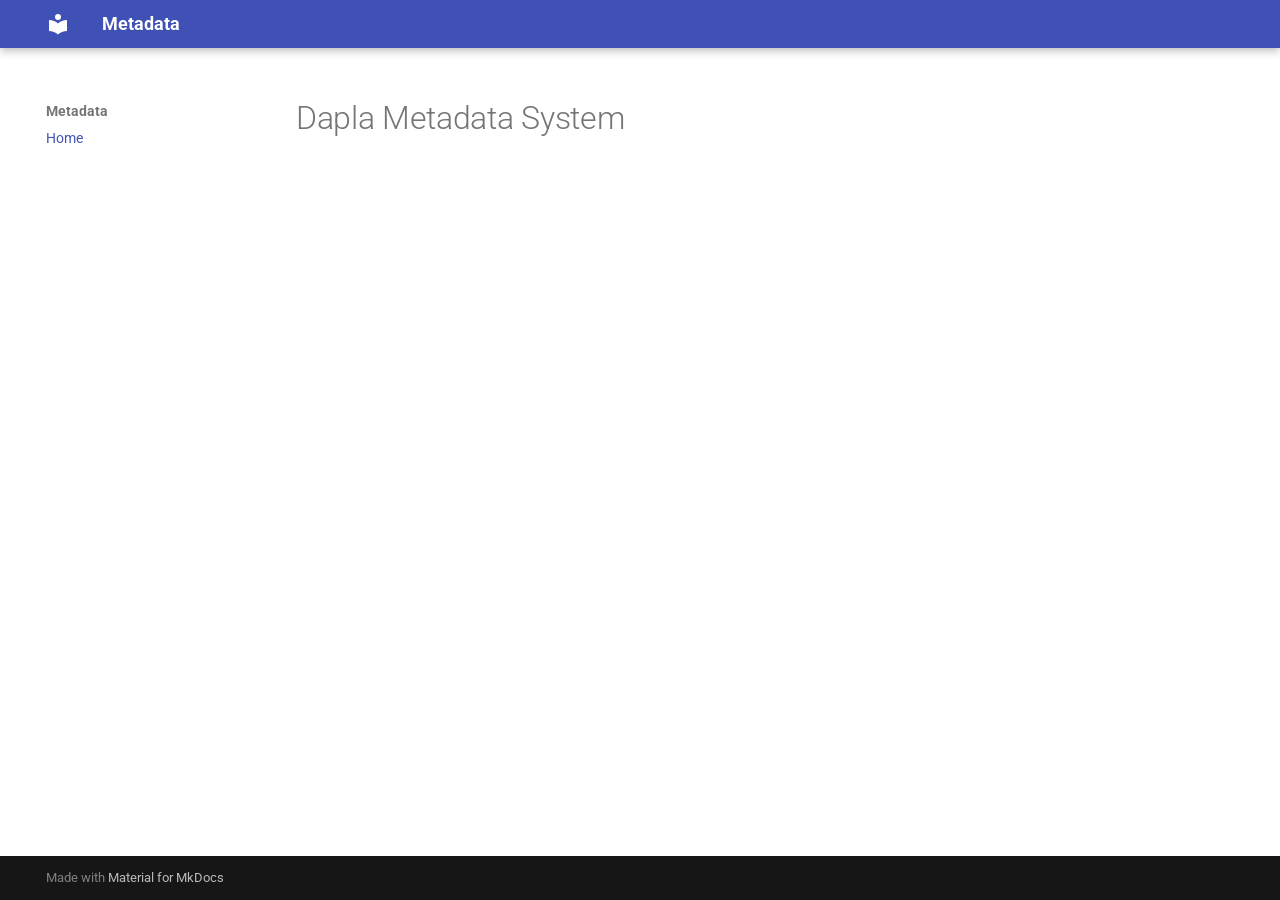
<file: index.html>
<!doctype html>
<html lang="en" class="no-js">
  <head>
    
      <meta charset="utf-8">
      <meta name="viewport" content="width=device-width,initial-scale=1">
      
      
      
      
      
      
      <link rel="icon" href="assets/images/favicon.png">
      <meta name="generator" content="mkdocs-1.6.1, mkdocs-material-9.5.33">
    
    
      
        <title>Metadata</title>
      
    
    
      <link rel="stylesheet" href="assets/stylesheets/main.3cba04c6.min.css">
      
      


    
    
      
    
    
      
        
        
        <link rel="preconnect" href="https://fonts.gstatic.com" crossorigin>
        <link rel="stylesheet" href="https://fonts.googleapis.com/css?family=Roboto:300,300i,400,400i,700,700i%7CRoboto+Mono:400,400i,700,700i&display=fallback">
        <style>:root{--md-text-font:"Roboto";--md-code-font:"Roboto Mono"}</style>
      
    
    
    <script>__md_scope=new URL(".",location),__md_hash=e=>[...e].reduce((e,_)=>(e<<5)-e+_.charCodeAt(0),0),__md_get=(e,_=localStorage,t=__md_scope)=>JSON.parse(_.getItem(t.pathname+"."+e)),__md_set=(e,_,t=localStorage,a=__md_scope)=>{try{t.setItem(a.pathname+"."+e,JSON.stringify(_))}catch(e){}}</script>
    
      

    
    
    
  </head>
  
  
    <body dir="ltr">
  
    
    <input class="md-toggle" data-md-toggle="drawer" type="checkbox" id="__drawer" autocomplete="off">
    <input class="md-toggle" data-md-toggle="search" type="checkbox" id="__search" autocomplete="off">
    <label class="md-overlay" for="__drawer"></label>
    <div data-md-component="skip">
      
        
        <a href="#dapla-metadata-system" class="md-skip">
          Skip to content
        </a>
      
    </div>
    <div data-md-component="announce">
      
    </div>
    
    
      

  

<header class="md-header md-header--shadow" data-md-component="header">
  <nav class="md-header__inner md-grid" aria-label="Header">
    <a href="." title="Metadata" class="md-header__button md-logo" aria-label="Metadata" data-md-component="logo">
      
  
  <svg xmlns="http://www.w3.org/2000/svg" viewBox="0 0 24 24"><path d="M12 8a3 3 0 0 0 3-3 3 3 0 0 0-3-3 3 3 0 0 0-3 3 3 3 0 0 0 3 3m0 3.54C9.64 9.35 6.5 8 3 8v11c3.5 0 6.64 1.35 9 3.54 2.36-2.19 5.5-3.54 9-3.54V8c-3.5 0-6.64 1.35-9 3.54Z"/></svg>

    </a>
    <label class="md-header__button md-icon" for="__drawer">
      
      <svg xmlns="http://www.w3.org/2000/svg" viewBox="0 0 24 24"><path d="M3 6h18v2H3V6m0 5h18v2H3v-2m0 5h18v2H3v-2Z"/></svg>
    </label>
    <div class="md-header__title" data-md-component="header-title">
      <div class="md-header__ellipsis">
        <div class="md-header__topic">
          <span class="md-ellipsis">
            Metadata
          </span>
        </div>
        <div class="md-header__topic" data-md-component="header-topic">
          <span class="md-ellipsis">
            
              Home
            
          </span>
        </div>
      </div>
    </div>
    
    
    
    
    
  </nav>
  
</header>
    
    <div class="md-container" data-md-component="container">
      
      
        
          
        
      
      <main class="md-main" data-md-component="main">
        <div class="md-main__inner md-grid">
          
            
              
              <div class="md-sidebar md-sidebar--primary" data-md-component="sidebar" data-md-type="navigation" >
                <div class="md-sidebar__scrollwrap">
                  <div class="md-sidebar__inner">
                    



<nav class="md-nav md-nav--primary" aria-label="Navigation" data-md-level="0">
  <label class="md-nav__title" for="__drawer">
    <a href="." title="Metadata" class="md-nav__button md-logo" aria-label="Metadata" data-md-component="logo">
      
  
  <svg xmlns="http://www.w3.org/2000/svg" viewBox="0 0 24 24"><path d="M12 8a3 3 0 0 0 3-3 3 3 0 0 0-3-3 3 3 0 0 0-3 3 3 3 0 0 0 3 3m0 3.54C9.64 9.35 6.5 8 3 8v11c3.5 0 6.64 1.35 9 3.54 2.36-2.19 5.5-3.54 9-3.54V8c-3.5 0-6.64 1.35-9 3.54Z"/></svg>

    </a>
    Metadata
  </label>
  
  <ul class="md-nav__list" data-md-scrollfix>
    
      
      
  
  
    
  
  
  
    <li class="md-nav__item md-nav__item--active">
      
      <input class="md-nav__toggle md-toggle" type="checkbox" id="__toc">
      
      
        
      
      
      <a href="." class="md-nav__link md-nav__link--active">
        
  
  <span class="md-ellipsis">
    Home
  </span>
  

      </a>
      
    </li>
  

    
  </ul>
</nav>
                  </div>
                </div>
              </div>
            
            
              
              <div class="md-sidebar md-sidebar--secondary" data-md-component="sidebar" data-md-type="toc" >
                <div class="md-sidebar__scrollwrap">
                  <div class="md-sidebar__inner">
                    

<nav class="md-nav md-nav--secondary" aria-label="Table of contents">
  
  
  
    
  
  
</nav>
                  </div>
                </div>
              </div>
            
          
          
            <div class="md-content" data-md-component="content">
              <article class="md-content__inner md-typeset">
                
                  


<h1 id="dapla-metadata-system">Dapla Metadata System<a class="headerlink" href="#dapla-metadata-system" title="Permanent link">&para;</a></h1>












                
              </article>
            </div>
          
          
<script>var target=document.getElementById(location.hash.slice(1));target&&target.name&&(target.checked=target.name.startsWith("__tabbed_"))</script>
        </div>
        
      </main>
      
        <footer class="md-footer">
  
    
  
  <div class="md-footer-meta md-typeset">
    <div class="md-footer-meta__inner md-grid">
      <div class="md-copyright">
  
  
    Made with
    <a href="https://squidfunk.github.io/mkdocs-material/" target="_blank" rel="noopener">
      Material for MkDocs
    </a>
  
</div>
      
    </div>
  </div>
</footer>
      
    </div>
    <div class="md-dialog" data-md-component="dialog">
      <div class="md-dialog__inner md-typeset"></div>
    </div>
    
    
    <script id="__config" type="application/json">{"base": ".", "features": ["navigation.footer", "content.action.edit"], "search": "assets/javascripts/workers/search.b8dbb3d2.min.js", "translations": {"clipboard.copied": "Copied to clipboard", "clipboard.copy": "Copy to clipboard", "search.result.more.one": "1 more on this page", "search.result.more.other": "# more on this page", "search.result.none": "No matching documents", "search.result.one": "1 matching document", "search.result.other": "# matching documents", "search.result.placeholder": "Type to start searching", "search.result.term.missing": "Missing", "select.version": "Select version"}}</script>
    
    
      <script src="assets/javascripts/bundle.af256bd8.min.js"></script>
      
        <script src="search/main.js"></script>
      
    
  </body>
</html>
</file>
<file: assets/stylesheets/main.3cba04c6.min.css>
@charset "UTF-8";html{-webkit-text-size-adjust:none;-moz-text-size-adjust:none;text-size-adjust:none;box-sizing:border-box}*,:after,:before{box-sizing:inherit}@media (prefers-reduced-motion){*,:after,:before{transition:none!important}}body{margin:0}a,button,input,label{-webkit-tap-highlight-color:transparent}a{color:inherit;text-decoration:none}hr{border:0;box-sizing:initial;display:block;height:.05rem;overflow:visible;padding:0}small{font-size:80%}sub,sup{line-height:1em}img{border-style:none}table{border-collapse:initial;border-spacing:0}td,th{font-weight:400;vertical-align:top}button{background:#0000;border:0;font-family:inherit;font-size:inherit;margin:0;padding:0}input{border:0;outline:none}:root{--md-primary-fg-color:#4051b5;--md-primary-fg-color--light:#5d6cc0;--md-primary-fg-color--dark:#303fa1;--md-primary-bg-color:#fff;--md-primary-bg-color--light:#ffffffb3;--md-accent-fg-color:#526cfe;--md-accent-fg-color--transparent:#526cfe1a;--md-accent-bg-color:#fff;--md-accent-bg-color--light:#ffffffb3}[data-md-color-scheme=default]{color-scheme:light}[data-md-color-scheme=default] img[src$="#gh-dark-mode-only"],[data-md-color-scheme=default] img[src$="#only-dark"]{display:none}:root,[data-md-color-scheme=default]{--md-hue:225deg;--md-default-fg-color:#000000de;--md-default-fg-color--light:#0000008a;--md-default-fg-color--lighter:#00000052;--md-default-fg-color--lightest:#00000012;--md-default-bg-color:#fff;--md-default-bg-color--light:#ffffffb3;--md-default-bg-color--lighter:#ffffff4d;--md-default-bg-color--lightest:#ffffff1f;--md-code-fg-color:#36464e;--md-code-bg-color:#f5f5f5;--md-code-hl-color:#4287ff;--md-code-hl-color--light:#4287ff1a;--md-code-hl-number-color:#d52a2a;--md-code-hl-special-color:#db1457;--md-code-hl-function-color:#a846b9;--md-code-hl-constant-color:#6e59d9;--md-code-hl-keyword-color:#3f6ec6;--md-code-hl-string-color:#1c7d4d;--md-code-hl-name-color:var(--md-code-fg-color);--md-code-hl-operator-color:var(--md-default-fg-color--light);--md-code-hl-punctuation-color:var(--md-default-fg-color--light);--md-code-hl-comment-color:var(--md-default-fg-color--light);--md-code-hl-generic-color:var(--md-default-fg-color--light);--md-code-hl-variable-color:var(--md-default-fg-color--light);--md-typeset-color:var(--md-default-fg-color);--md-typeset-a-color:var(--md-primary-fg-color);--md-typeset-del-color:#f5503d26;--md-typeset-ins-color:#0bd57026;--md-typeset-kbd-color:#fafafa;--md-typeset-kbd-accent-color:#fff;--md-typeset-kbd-border-color:#b8b8b8;--md-typeset-mark-color:#ffff0080;--md-typeset-table-color:#0000001f;--md-typeset-table-color--light:rgba(0,0,0,.035);--md-admonition-fg-color:var(--md-default-fg-color);--md-admonition-bg-color:var(--md-default-bg-color);--md-warning-fg-color:#000000de;--md-warning-bg-color:#ff9;--md-footer-fg-color:#fff;--md-footer-fg-color--light:#ffffffb3;--md-footer-fg-color--lighter:#ffffff73;--md-footer-bg-color:#000000de;--md-footer-bg-color--dark:#00000052;--md-shadow-z1:0 0.2rem 0.5rem #0000000d,0 0 0.05rem #0000001a;--md-shadow-z2:0 0.2rem 0.5rem #0000001a,0 0 0.05rem #00000040;--md-shadow-z3:0 0.2rem 0.5rem #0003,0 0 0.05rem #00000059}.md-icon svg{fill:currentcolor;display:block;height:1.2rem;width:1.2rem}body{-webkit-font-smoothing:antialiased;-moz-osx-font-smoothing:grayscale;--md-text-font-family:var(--md-text-font,_),-apple-system,BlinkMacSystemFont,Helvetica,Arial,sans-serif;--md-code-font-family:var(--md-code-font,_),SFMono-Regular,Consolas,Menlo,monospace}aside,body,input{font-feature-settings:"kern","liga";color:var(--md-typeset-color);font-family:var(--md-text-font-family)}code,kbd,pre{font-feature-settings:"kern";font-family:var(--md-code-font-family)}:root{--md-typeset-table-sort-icon:url('data:image/svg+xml;charset=utf-8,<svg xmlns="http://www.w3.org/2000/svg" viewBox="0 0 24 24"><path d="m18 21-4-4h3V7h-3l4-4 4 4h-3v10h3M2 19v-2h10v2M2 13v-2h7v2M2 7V5h4v2H2Z"/></svg>');--md-typeset-table-sort-icon--asc:url('data:image/svg+xml;charset=utf-8,<svg xmlns="http://www.w3.org/2000/svg" viewBox="0 0 24 24"><path d="M19 17h3l-4 4-4-4h3V3h2M2 17h10v2H2M6 5v2H2V5m0 6h7v2H2v-2Z"/></svg>');--md-typeset-table-sort-icon--desc:url('data:image/svg+xml;charset=utf-8,<svg xmlns="http://www.w3.org/2000/svg" viewBox="0 0 24 24"><path d="M19 7h3l-4-4-4 4h3v14h2M2 17h10v2H2M6 5v2H2V5m0 6h7v2H2v-2Z"/></svg>')}.md-typeset{-webkit-print-color-adjust:exact;color-adjust:exact;font-size:.8rem;line-height:1.6}@media print{.md-typeset{font-size:.68rem}}.md-typeset blockquote,.md-typeset dl,.md-typeset figure,.md-typeset ol,.md-typeset pre,.md-typeset ul{margin-bottom:1em;margin-top:1em}.md-typeset h1{color:var(--md-default-fg-color--light);font-size:2em;line-height:1.3;margin:0 0 1.25em}.md-typeset h1,.md-typeset h2{font-weight:300;letter-spacing:-.01em}.md-typeset h2{font-size:1.5625em;line-height:1.4;margin:1.6em 0 .64em}.md-typeset h3{font-size:1.25em;font-weight:400;letter-spacing:-.01em;line-height:1.5;margin:1.6em 0 .8em}.md-typeset h2+h3{margin-top:.8em}.md-typeset h4{font-weight:700;letter-spacing:-.01em;margin:1em 0}.md-typeset h5,.md-typeset h6{color:var(--md-default-fg-color--light);font-size:.8em;font-weight:700;letter-spacing:-.01em;margin:1.25em 0}.md-typeset h5{text-transform:uppercase}.md-typeset hr{border-bottom:.05rem solid var(--md-default-fg-color--lightest);display:flow-root;margin:1.5em 0}.md-typeset a{color:var(--md-typeset-a-color);word-break:break-word}.md-typeset a,.md-typeset a:before{transition:color 125ms}.md-typeset a:focus,.md-typeset a:hover{color:var(--md-accent-fg-color)}.md-typeset a:focus code,.md-typeset a:hover code{background-color:var(--md-accent-fg-color--transparent)}.md-typeset a code{color:currentcolor;transition:background-color 125ms}.md-typeset a.focus-visible{outline-color:var(--md-accent-fg-color);outline-offset:.2rem}.md-typeset code,.md-typeset kbd,.md-typeset pre{color:var(--md-code-fg-color);direction:ltr;font-variant-ligatures:none}@media print{.md-typeset code,.md-typeset kbd,.md-typeset pre{white-space:pre-wrap}}.md-typeset code{background-color:var(--md-code-bg-color);border-radius:.1rem;-webkit-box-decoration-break:clone;box-decoration-break:clone;font-size:.85em;padding:0 .2941176471em;word-break:break-word}.md-typeset code:not(.focus-visible){-webkit-tap-highlight-color:transparent;outline:none}.md-typeset pre{display:flow-root;line-height:1.4;position:relative}.md-typeset pre>code{-webkit-box-decoration-break:slice;box-decoration-break:slice;box-shadow:none;display:block;margin:0;outline-color:var(--md-accent-fg-color);overflow:auto;padding:.7720588235em 1.1764705882em;scrollbar-color:var(--md-default-fg-color--lighter) #0000;scrollbar-width:thin;touch-action:auto;word-break:normal}.md-typeset pre>code:hover{scrollbar-color:var(--md-accent-fg-color) #0000}.md-typeset pre>code::-webkit-scrollbar{height:.2rem;width:.2rem}.md-typeset pre>code::-webkit-scrollbar-thumb{background-color:var(--md-default-fg-color--lighter)}.md-typeset pre>code::-webkit-scrollbar-thumb:hover{background-color:var(--md-accent-fg-color)}.md-typeset kbd{background-color:var(--md-typeset-kbd-color);border-radius:.1rem;box-shadow:0 .1rem 0 .05rem var(--md-typeset-kbd-border-color),0 .1rem 0 var(--md-typeset-kbd-border-color),0 -.1rem .2rem var(--md-typeset-kbd-accent-color) inset;color:var(--md-default-fg-color);display:inline-block;font-size:.75em;padding:0 .6666666667em;vertical-align:text-top;word-break:break-word}.md-typeset mark{background-color:var(--md-typeset-mark-color);-webkit-box-decoration-break:clone;box-decoration-break:clone;color:inherit;word-break:break-word}.md-typeset abbr{border-bottom:.05rem dotted var(--md-default-fg-color--light);cursor:help;text-decoration:none}.md-typeset small{opacity:.75}[dir=ltr] .md-typeset sub,[dir=ltr] .md-typeset sup{margin-left:.078125em}[dir=rtl] .md-typeset sub,[dir=rtl] .md-typeset sup{margin-right:.078125em}[dir=ltr] .md-typeset blockquote{padding-left:.6rem}[dir=rtl] .md-typeset blockquote{padding-right:.6rem}[dir=ltr] .md-typeset blockquote{border-left:.2rem solid var(--md-default-fg-color--lighter)}[dir=rtl] .md-typeset blockquote{border-right:.2rem solid var(--md-default-fg-color--lighter)}.md-typeset blockquote{color:var(--md-default-fg-color--light);margin-left:0;margin-right:0}.md-typeset ul{list-style-type:disc}[dir=ltr] .md-typeset ol,[dir=ltr] .md-typeset ul{margin-left:.625em}[dir=rtl] .md-typeset ol,[dir=rtl] .md-typeset ul{margin-right:.625em}.md-typeset ol,.md-typeset ul{padding:0}.md-typeset ol:not([hidden]),.md-typeset ul:not([hidden]){display:flow-root}.md-typeset ol ol,.md-typeset ul ol{list-style-type:lower-alpha}.md-typeset ol ol ol,.md-typeset ul ol ol{list-style-type:lower-roman}[dir=ltr] .md-typeset ol li,[dir=ltr] .md-typeset ul li{margin-left:1.25em}[dir=rtl] .md-typeset ol li,[dir=rtl] .md-typeset ul li{margin-right:1.25em}.md-typeset ol li,.md-typeset ul li{margin-bottom:.5em}.md-typeset ol li blockquote,.md-typeset ol li p,.md-typeset ul li blockquote,.md-typeset ul li p{margin:.5em 0}.md-typeset ol li:last-child,.md-typeset ul li:last-child{margin-bottom:0}[dir=ltr] .md-typeset ol li ol,[dir=ltr] .md-typeset ol li ul,[dir=ltr] .md-typeset ul li ol,[dir=ltr] .md-typeset ul li ul{margin-left:.625em}[dir=rtl] .md-typeset ol li ol,[dir=rtl] .md-typeset ol li ul,[dir=rtl] .md-typeset ul li ol,[dir=rtl] .md-typeset ul li ul{margin-right:.625em}.md-typeset ol li ol,.md-typeset ol li ul,.md-typeset ul li ol,.md-typeset ul li ul{margin-bottom:.5em;margin-top:.5em}[dir=ltr] .md-typeset dd{margin-left:1.875em}[dir=rtl] .md-typeset dd{margin-right:1.875em}.md-typeset dd{margin-bottom:1.5em;margin-top:1em}.md-typeset img,.md-typeset svg,.md-typeset video{height:auto;max-width:100%}.md-typeset img[align=left]{margin:1em 1em 1em 0}.md-typeset img[align=right]{margin:1em 0 1em 1em}.md-typeset img[align]:only-child{margin-top:0}.md-typeset figure{display:flow-root;margin:1em auto;max-width:100%;text-align:center;width:-moz-fit-content;width:fit-content}.md-typeset figure img{display:block;margin:0 auto}.md-typeset figcaption{font-style:italic;margin:1em auto;max-width:24rem}.md-typeset iframe{max-width:100%}.md-typeset table:not([class]){background-color:var(--md-default-bg-color);border:.05rem solid var(--md-typeset-table-color);border-radius:.1rem;display:inline-block;font-size:.64rem;max-width:100%;overflow:auto;touch-action:auto}@media print{.md-typeset table:not([class]){display:table}}.md-typeset table:not([class])+*{margin-top:1.5em}.md-typeset table:not([class]) td>:first-child,.md-typeset table:not([class]) th>:first-child{margin-top:0}.md-typeset table:not([class]) td>:last-child,.md-typeset table:not([class]) th>:last-child{margin-bottom:0}.md-typeset table:not([class]) td:not([align]),.md-typeset table:not([class]) th:not([align]){text-align:left}[dir=rtl] .md-typeset table:not([class]) td:not([align]),[dir=rtl] .md-typeset table:not([class]) th:not([align]){text-align:right}.md-typeset table:not([class]) th{font-weight:700;min-width:5rem;padding:.9375em 1.25em;vertical-align:top}.md-typeset table:not([class]) td{border-top:.05rem solid var(--md-typeset-table-color);padding:.9375em 1.25em;vertical-align:top}.md-typeset table:not([class]) tbody tr{transition:background-color 125ms}.md-typeset table:not([class]) tbody tr:hover{background-color:var(--md-typeset-table-color--light);box-shadow:0 .05rem 0 var(--md-default-bg-color) inset}.md-typeset table:not([class]) a{word-break:normal}.md-typeset table th[role=columnheader]{cursor:pointer}[dir=ltr] .md-typeset table th[role=columnheader]:after{margin-left:.5em}[dir=rtl] .md-typeset table th[role=columnheader]:after{margin-right:.5em}.md-typeset table th[role=columnheader]:after{content:"";display:inline-block;height:1.2em;-webkit-mask-image:var(--md-typeset-table-sort-icon);mask-image:var(--md-typeset-table-sort-icon);-webkit-mask-repeat:no-repeat;mask-repeat:no-repeat;-webkit-mask-size:contain;mask-size:contain;transition:background-color 125ms;vertical-align:text-bottom;width:1.2em}.md-typeset table th[role=columnheader]:hover:after{background-color:var(--md-default-fg-color--lighter)}.md-typeset table th[role=columnheader][aria-sort=ascending]:after{background-color:var(--md-default-fg-color--light);-webkit-mask-image:var(--md-typeset-table-sort-icon--asc);mask-image:var(--md-typeset-table-sort-icon--asc)}.md-typeset table th[role=columnheader][aria-sort=descending]:after{background-color:var(--md-default-fg-color--light);-webkit-mask-image:var(--md-typeset-table-sort-icon--desc);mask-image:var(--md-typeset-table-sort-icon--desc)}.md-typeset__scrollwrap{margin:1em -.8rem;overflow-x:auto;touch-action:auto}.md-typeset__table{display:inline-block;margin-bottom:.5em;padding:0 .8rem}@media print{.md-typeset__table{display:block}}html .md-typeset__table table{display:table;margin:0;overflow:hidden;width:100%}@media screen and (max-width:44.984375em){.md-content__inner>pre{margin:1em -.8rem}.md-content__inner>pre code{border-radius:0}}.md-typeset .md-author{border-radius:100%;display:block;flex-shrink:0;height:1.6rem;overflow:hidden;position:relative;transition:color 125ms,transform 125ms;width:1.6rem}.md-typeset .md-author img{display:block}.md-typeset .md-author--more{background:var(--md-default-fg-color--lightest);color:var(--md-default-fg-color--lighter);font-size:.6rem;font-weight:700;line-height:1.6rem;text-align:center}.md-typeset .md-author--long{height:2.4rem;width:2.4rem}.md-typeset a.md-author{transform:scale(1)}.md-typeset a.md-author img{border-radius:100%;filter:grayscale(100%) opacity(75%);transition:filter 125ms}.md-typeset a.md-author:focus,.md-typeset a.md-author:hover{transform:scale(1.1);z-index:1}.md-typeset a.md-author:focus img,.md-typeset a.md-author:hover img{filter:grayscale(0)}.md-banner{background-color:var(--md-footer-bg-color);color:var(--md-footer-fg-color);overflow:auto}@media print{.md-banner{display:none}}.md-banner--warning{background-color:var(--md-warning-bg-color);color:var(--md-warning-fg-color)}.md-banner__inner{font-size:.7rem;margin:.6rem auto;padding:0 .8rem}[dir=ltr] .md-banner__button{float:right}[dir=rtl] .md-banner__button{float:left}.md-banner__button{color:inherit;cursor:pointer;transition:opacity .25s}.no-js .md-banner__button{display:none}.md-banner__button:hover{opacity:.7}html{font-size:125%;height:100%;overflow-x:hidden}@media screen and (min-width:100em){html{font-size:137.5%}}@media screen and (min-width:125em){html{font-size:150%}}body{background-color:var(--md-default-bg-color);display:flex;flex-direction:column;font-size:.5rem;min-height:100%;position:relative;width:100%}@media print{body{display:block}}@media screen and (max-width:59.984375em){body[data-md-scrolllock]{position:fixed}}.md-grid{margin-left:auto;margin-right:auto;max-width:61rem}.md-container{display:flex;flex-direction:column;flex-grow:1}@media print{.md-container{display:block}}.md-main{flex-grow:1}.md-main__inner{display:flex;height:100%;margin-top:1.5rem}.md-ellipsis{overflow:hidden;text-overflow:ellipsis}.md-toggle{display:none}.md-option{height:0;opacity:0;position:absolute;width:0}.md-option:checked+label:not([hidden]){display:block}.md-option.focus-visible+label{outline-color:var(--md-accent-fg-color);outline-style:auto}.md-skip{background-color:var(--md-default-fg-color);border-radius:.1rem;color:var(--md-default-bg-color);font-size:.64rem;margin:.5rem;opacity:0;outline-color:var(--md-accent-fg-color);padding:.3rem .5rem;position:fixed;transform:translateY(.4rem);z-index:-1}.md-skip:focus{opacity:1;transform:translateY(0);transition:transform .25s cubic-bezier(.4,0,.2,1),opacity 175ms 75ms;z-index:10}@page{margin:25mm}:root{--md-clipboard-icon:url('data:image/svg+xml;charset=utf-8,<svg xmlns="http://www.w3.org/2000/svg" viewBox="0 0 24 24"><path d="M19 21H8V7h11m0-2H8a2 2 0 0 0-2 2v14a2 2 0 0 0 2 2h11a2 2 0 0 0 2-2V7a2 2 0 0 0-2-2m-3-4H4a2 2 0 0 0-2 2v14h2V3h12V1Z"/></svg>')}.md-clipboard{border-radius:.1rem;color:var(--md-default-fg-color--lightest);cursor:pointer;height:1.5em;outline-color:var(--md-accent-fg-color);outline-offset:.1rem;position:absolute;right:.5em;top:.5em;transition:color .25s;width:1.5em;z-index:1}@media print{.md-clipboard{display:none}}.md-clipboard:not(.focus-visible){-webkit-tap-highlight-color:transparent;outline:none}:hover>.md-clipboard{color:var(--md-default-fg-color--light)}.md-clipboard:focus,.md-clipboard:hover{color:var(--md-accent-fg-color)}.md-clipboard:after{background-color:currentcolor;content:"";display:block;height:1.125em;margin:0 auto;-webkit-mask-image:var(--md-clipboard-icon);mask-image:var(--md-clipboard-icon);-webkit-mask-position:center;mask-position:center;-webkit-mask-repeat:no-repeat;mask-repeat:no-repeat;-webkit-mask-size:contain;mask-size:contain;width:1.125em}.md-clipboard--inline{cursor:pointer}.md-clipboard--inline code{transition:color .25s,background-color .25s}.md-clipboard--inline:focus code,.md-clipboard--inline:hover code{background-color:var(--md-accent-fg-color--transparent);color:var(--md-accent-fg-color)}.md-typeset .md-code__content{display:grid}@keyframes consent{0%{opacity:0;transform:translateY(100%)}to{opacity:1;transform:translateY(0)}}@keyframes overlay{0%{opacity:0}to{opacity:1}}.md-consent__overlay{animation:overlay .25s both;-webkit-backdrop-filter:blur(.1rem);backdrop-filter:blur(.1rem);background-color:#0000008a;height:100%;opacity:1;position:fixed;top:0;width:100%;z-index:5}.md-consent__inner{animation:consent .5s cubic-bezier(.1,.7,.1,1) both;background-color:var(--md-default-bg-color);border:0;border-radius:.1rem;bottom:0;box-shadow:0 0 .2rem #0000001a,0 .2rem .4rem #0003;max-height:100%;overflow:auto;padding:0;position:fixed;width:100%;z-index:5}.md-consent__form{padding:.8rem}.md-consent__settings{display:none;margin:1em 0}input:checked+.md-consent__settings{display:block}.md-consent__controls{margin-bottom:.8rem}.md-typeset .md-consent__controls .md-button{display:inline}@media screen and (max-width:44.984375em){.md-typeset .md-consent__controls .md-button{display:block;margin-top:.4rem;text-align:center;width:100%}}.md-consent label{cursor:pointer}.md-content{flex-grow:1;min-width:0}.md-content__inner{margin:0 .8rem 1.2rem;padding-top:.6rem}@media screen and (min-width:76.25em){[dir=ltr] .md-sidebar--primary:not([hidden])~.md-content>.md-content__inner{margin-left:1.2rem}[dir=ltr] .md-sidebar--secondary:not([hidden])~.md-content>.md-content__inner,[dir=rtl] .md-sidebar--primary:not([hidden])~.md-content>.md-content__inner{margin-right:1.2rem}[dir=rtl] .md-sidebar--secondary:not([hidden])~.md-content>.md-content__inner{margin-left:1.2rem}}.md-content__inner:before{content:"";display:block;height:.4rem}.md-content__inner>:last-child{margin-bottom:0}[dir=ltr] .md-content__button{float:right}[dir=rtl] .md-content__button{float:left}[dir=ltr] .md-content__button{margin-left:.4rem}[dir=rtl] .md-content__button{margin-right:.4rem}.md-content__button{margin:.4rem 0;padding:0}@media print{.md-content__button{display:none}}.md-typeset .md-content__button{color:var(--md-default-fg-color--lighter)}.md-content__button svg{display:inline;vertical-align:top}[dir=rtl] .md-content__button svg{transform:scaleX(-1)}[dir=ltr] .md-dialog{right:.8rem}[dir=rtl] .md-dialog{left:.8rem}.md-dialog{background-color:var(--md-default-fg-color);border-radius:.1rem;bottom:.8rem;box-shadow:var(--md-shadow-z3);min-width:11.1rem;opacity:0;padding:.4rem .6rem;pointer-events:none;position:fixed;transform:translateY(100%);transition:transform 0ms .4s,opacity .4s;z-index:4}@media print{.md-dialog{display:none}}.md-dialog--active{opacity:1;pointer-events:auto;transform:translateY(0);transition:transform .4s cubic-bezier(.075,.85,.175,1),opacity .4s}.md-dialog__inner{color:var(--md-default-bg-color);font-size:.7rem}.md-feedback{margin:2em 0 1em;text-align:center}.md-feedback fieldset{border:none;margin:0;padding:0}.md-feedback__title{font-weight:700;margin:1em auto}.md-feedback__inner{position:relative}.md-feedback__list{display:flex;flex-wrap:wrap;place-content:baseline center;position:relative}.md-feedback__list:hover .md-icon:not(:disabled){color:var(--md-default-fg-color--lighter)}:disabled .md-feedback__list{min-height:1.8rem}.md-feedback__icon{color:var(--md-default-fg-color--light);cursor:pointer;flex-shrink:0;margin:0 .1rem;transition:color 125ms}.md-feedback__icon:not(:disabled).md-icon:hover{color:var(--md-accent-fg-color)}.md-feedback__icon:disabled{color:var(--md-default-fg-color--lightest);pointer-events:none}.md-feedback__note{opacity:0;position:relative;transform:translateY(.4rem);transition:transform .4s cubic-bezier(.1,.7,.1,1),opacity .15s}.md-feedback__note>*{margin:0 auto;max-width:16rem}:disabled .md-feedback__note{opacity:1;transform:translateY(0)}.md-footer{background-color:var(--md-footer-bg-color);color:var(--md-footer-fg-color)}@media print{.md-footer{display:none}}.md-footer__inner{justify-content:space-between;overflow:auto;padding:.2rem}.md-footer__inner:not([hidden]){display:flex}.md-footer__link{align-items:end;display:flex;flex-grow:0.01;margin-bottom:.4rem;margin-top:1rem;max-width:100%;outline-color:var(--md-accent-fg-color);overflow:hidden;transition:opacity .25s}.md-footer__link:focus,.md-footer__link:hover{opacity:.7}[dir=rtl] .md-footer__link svg{transform:scaleX(-1)}@media screen and (max-width:44.984375em){.md-footer__link--prev{flex-shrink:0}.md-footer__link--prev .md-footer__title{display:none}}[dir=ltr] .md-footer__link--next{margin-left:auto}[dir=rtl] .md-footer__link--next{margin-right:auto}.md-footer__link--next{text-align:right}[dir=rtl] .md-footer__link--next{text-align:left}.md-footer__title{flex-grow:1;font-size:.9rem;margin-bottom:.7rem;max-width:calc(100% - 2.4rem);padding:0 1rem;white-space:nowrap}.md-footer__button{margin:.2rem;padding:.4rem}.md-footer__direction{font-size:.64rem;opacity:.7}.md-footer-meta{background-color:var(--md-footer-bg-color--dark)}.md-footer-meta__inner{display:flex;flex-wrap:wrap;justify-content:space-between;padding:.2rem}html .md-footer-meta.md-typeset a{color:var(--md-footer-fg-color--light)}html .md-footer-meta.md-typeset a:focus,html .md-footer-meta.md-typeset a:hover{color:var(--md-footer-fg-color)}.md-copyright{color:var(--md-footer-fg-color--lighter);font-size:.64rem;margin:auto .6rem;padding:.4rem 0;width:100%}@media screen and (min-width:45em){.md-copyright{width:auto}}.md-copyright__highlight{color:var(--md-footer-fg-color--light)}.md-social{display:inline-flex;gap:.2rem;margin:0 .4rem;padding:.2rem 0 .6rem}@media screen and (min-width:45em){.md-social{padding:.6rem 0}}.md-social__link{display:inline-block;height:1.6rem;text-align:center;width:1.6rem}.md-social__link:before{line-height:1.9}.md-social__link svg{fill:currentcolor;max-height:.8rem;vertical-align:-25%}.md-typeset .md-button{border:.1rem solid;border-radius:.1rem;color:var(--md-primary-fg-color);cursor:pointer;display:inline-block;font-weight:700;padding:.625em 2em;transition:color 125ms,background-color 125ms,border-color 125ms}.md-typeset .md-button--primary{background-color:var(--md-primary-fg-color);border-color:var(--md-primary-fg-color);color:var(--md-primary-bg-color)}.md-typeset .md-button:focus,.md-typeset .md-button:hover{background-color:var(--md-accent-fg-color);border-color:var(--md-accent-fg-color);color:var(--md-accent-bg-color)}[dir=ltr] .md-typeset .md-input{border-top-left-radius:.1rem}[dir=ltr] .md-typeset .md-input,[dir=rtl] .md-typeset .md-input{border-top-right-radius:.1rem}[dir=rtl] .md-typeset .md-input{border-top-left-radius:.1rem}.md-typeset .md-input{border-bottom:.1rem solid var(--md-default-fg-color--lighter);box-shadow:var(--md-shadow-z1);font-size:.8rem;height:1.8rem;padding:0 .6rem;transition:border .25s,box-shadow .25s}.md-typeset .md-input:focus,.md-typeset .md-input:hover{border-bottom-color:var(--md-accent-fg-color);box-shadow:var(--md-shadow-z2)}.md-typeset .md-input--stretch{width:100%}.md-header{background-color:var(--md-primary-fg-color);box-shadow:0 0 .2rem #0000,0 .2rem .4rem #0000;color:var(--md-primary-bg-color);display:block;left:0;position:sticky;right:0;top:0;z-index:4}@media print{.md-header{display:none}}.md-header[hidden]{transform:translateY(-100%);transition:transform .25s cubic-bezier(.8,0,.6,1),box-shadow .25s}.md-header--shadow{box-shadow:0 0 .2rem #0000001a,0 .2rem .4rem #0003;transition:transform .25s cubic-bezier(.1,.7,.1,1),box-shadow .25s}.md-header__inner{align-items:center;display:flex;padding:0 .2rem}.md-header__button{color:currentcolor;cursor:pointer;margin:.2rem;outline-color:var(--md-accent-fg-color);padding:.4rem;position:relative;transition:opacity .25s;vertical-align:middle;z-index:1}.md-header__button:hover{opacity:.7}.md-header__button:not([hidden]){display:inline-block}.md-header__button:not(.focus-visible){-webkit-tap-highlight-color:transparent;outline:none}.md-header__button.md-logo{margin:.2rem;padding:.4rem}@media screen and (max-width:76.234375em){.md-header__button.md-logo{display:none}}.md-header__button.md-logo img,.md-header__button.md-logo svg{fill:currentcolor;display:block;height:1.2rem;width:auto}@media screen and (min-width:60em){.md-header__button[for=__search]{display:none}}.no-js .md-header__button[for=__search]{display:none}[dir=rtl] .md-header__button[for=__search] svg{transform:scaleX(-1)}@media screen and (min-width:76.25em){.md-header__button[for=__drawer]{display:none}}.md-header__topic{display:flex;max-width:100%;position:absolute;transition:transform .4s cubic-bezier(.1,.7,.1,1),opacity .15s;white-space:nowrap}.md-header__topic+.md-header__topic{opacity:0;pointer-events:none;transform:translateX(1.25rem);transition:transform .4s cubic-bezier(1,.7,.1,.1),opacity .15s;z-index:-1}[dir=rtl] .md-header__topic+.md-header__topic{transform:translateX(-1.25rem)}.md-header__topic:first-child{font-weight:700}[dir=ltr] .md-header__title{margin-left:1rem;margin-right:.4rem}[dir=rtl] .md-header__title{margin-left:.4rem;margin-right:1rem}.md-header__title{flex-grow:1;font-size:.9rem;height:2.4rem;line-height:2.4rem}.md-header__title--active .md-header__topic{opacity:0;pointer-events:none;transform:translateX(-1.25rem);transition:transform .4s cubic-bezier(1,.7,.1,.1),opacity .15s;z-index:-1}[dir=rtl] .md-header__title--active .md-header__topic{transform:translateX(1.25rem)}.md-header__title--active .md-header__topic+.md-header__topic{opacity:1;pointer-events:auto;transform:translateX(0);transition:transform .4s cubic-bezier(.1,.7,.1,1),opacity .15s;z-index:0}.md-header__title>.md-header__ellipsis{height:100%;position:relative;width:100%}.md-header__option{display:flex;flex-shrink:0;max-width:100%;transition:max-width 0ms .25s,opacity .25s .25s;white-space:nowrap}[data-md-toggle=search]:checked~.md-header .md-header__option{max-width:0;opacity:0;transition:max-width 0ms,opacity 0ms}.md-header__option>input{bottom:0}.md-header__source{display:none}@media screen and (min-width:60em){[dir=ltr] .md-header__source{margin-left:1rem}[dir=rtl] .md-header__source{margin-right:1rem}.md-header__source{display:block;max-width:11.7rem;width:11.7rem}}@media screen and (min-width:76.25em){[dir=ltr] .md-header__source{margin-left:1.4rem}[dir=rtl] .md-header__source{margin-right:1.4rem}}.md-meta{color:var(--md-default-fg-color--light);font-size:.7rem;line-height:1.3}.md-meta__list{display:inline-flex;flex-wrap:wrap;list-style:none;margin:0;padding:0}.md-meta__item:not(:last-child):after{content:"·";margin-left:.2rem;margin-right:.2rem}.md-meta__link{color:var(--md-typeset-a-color)}.md-meta__link:focus,.md-meta__link:hover{color:var(--md-accent-fg-color)}.md-draft{background-color:#ff1744;border-radius:.125em;color:#fff;display:inline-block;font-weight:700;padding-left:.5714285714em;padding-right:.5714285714em}:root{--md-nav-icon--prev:url('data:image/svg+xml;charset=utf-8,<svg xmlns="http://www.w3.org/2000/svg" viewBox="0 0 24 24"><path d="M20 11v2H8l5.5 5.5-1.42 1.42L4.16 12l7.92-7.92L13.5 5.5 8 11h12Z"/></svg>');--md-nav-icon--next:url('data:image/svg+xml;charset=utf-8,<svg xmlns="http://www.w3.org/2000/svg" viewBox="0 0 24 24"><path d="M8.59 16.58 13.17 12 8.59 7.41 10 6l6 6-6 6-1.41-1.42Z"/></svg>');--md-toc-icon:url('data:image/svg+xml;charset=utf-8,<svg xmlns="http://www.w3.org/2000/svg" viewBox="0 0 24 24"><path d="M3 9h14V7H3v2m0 4h14v-2H3v2m0 4h14v-2H3v2m16 0h2v-2h-2v2m0-10v2h2V7h-2m0 6h2v-2h-2v2Z"/></svg>')}.md-nav{font-size:.7rem;line-height:1.3}.md-nav__title{color:var(--md-default-fg-color--light);display:block;font-weight:700;overflow:hidden;padding:0 .6rem;text-overflow:ellipsis}.md-nav__title .md-nav__button{display:none}.md-nav__title .md-nav__button img{height:100%;width:auto}.md-nav__title .md-nav__button.md-logo img,.md-nav__title .md-nav__button.md-logo svg{fill:currentcolor;display:block;height:2.4rem;max-width:100%;object-fit:contain;width:auto}.md-nav__list{list-style:none;margin:0;padding:0}.md-nav__link{align-items:flex-start;display:flex;gap:.4rem;margin-top:.625em;scroll-snap-align:start;transition:color 125ms}.md-nav__link--passed{color:var(--md-default-fg-color--light)}.md-nav__item .md-nav__link--active,.md-nav__item .md-nav__link--active code{color:var(--md-typeset-a-color)}.md-nav__link .md-ellipsis{position:relative}[dir=ltr] .md-nav__link .md-icon:last-child{margin-left:auto}[dir=rtl] .md-nav__link .md-icon:last-child{margin-right:auto}.md-nav__link svg{fill:currentcolor;flex-shrink:0;height:1.3em;position:relative}.md-nav__link[for]:focus,.md-nav__link[for]:hover,.md-nav__link[href]:focus,.md-nav__link[href]:hover{color:var(--md-accent-fg-color);cursor:pointer}.md-nav__link.focus-visible{outline-color:var(--md-accent-fg-color);outline-offset:.2rem}.md-nav--primary .md-nav__link[for=__toc]{display:none}.md-nav--primary .md-nav__link[for=__toc] .md-icon:after{background-color:currentcolor;display:block;height:100%;-webkit-mask-image:var(--md-toc-icon);mask-image:var(--md-toc-icon);width:100%}.md-nav--primary .md-nav__link[for=__toc]~.md-nav{display:none}.md-nav__container>.md-nav__link{margin-top:0}.md-nav__container>.md-nav__link:first-child{flex-grow:1;min-width:0}.md-nav__icon{flex-shrink:0}.md-nav__source{display:none}@media screen and (max-width:76.234375em){.md-nav--primary,.md-nav--primary .md-nav{background-color:var(--md-default-bg-color);display:flex;flex-direction:column;height:100%;left:0;position:absolute;right:0;top:0;z-index:1}.md-nav--primary .md-nav__item,.md-nav--primary .md-nav__title{font-size:.8rem;line-height:1.5}.md-nav--primary .md-nav__title{background-color:var(--md-default-fg-color--lightest);color:var(--md-default-fg-color--light);cursor:pointer;height:5.6rem;line-height:2.4rem;padding:3rem .8rem .2rem;position:relative;white-space:nowrap}[dir=ltr] .md-nav--primary .md-nav__title .md-nav__icon{left:.4rem}[dir=rtl] .md-nav--primary .md-nav__title .md-nav__icon{right:.4rem}.md-nav--primary .md-nav__title .md-nav__icon{display:block;height:1.2rem;margin:.2rem;position:absolute;top:.4rem;width:1.2rem}.md-nav--primary .md-nav__title .md-nav__icon:after{background-color:currentcolor;content:"";display:block;height:100%;-webkit-mask-image:var(--md-nav-icon--prev);mask-image:var(--md-nav-icon--prev);-webkit-mask-position:center;mask-position:center;-webkit-mask-repeat:no-repeat;mask-repeat:no-repeat;-webkit-mask-size:contain;mask-size:contain;width:100%}.md-nav--primary .md-nav__title~.md-nav__list{background-color:var(--md-default-bg-color);box-shadow:0 .05rem 0 var(--md-default-fg-color--lightest) inset;overflow-y:auto;scroll-snap-type:y mandatory;touch-action:pan-y}.md-nav--primary .md-nav__title~.md-nav__list>:first-child{border-top:0}.md-nav--primary .md-nav__title[for=__drawer]{background-color:var(--md-primary-fg-color);color:var(--md-primary-bg-color);font-weight:700}.md-nav--primary .md-nav__title .md-logo{display:block;left:.2rem;margin:.2rem;padding:.4rem;position:absolute;right:.2rem;top:.2rem}.md-nav--primary .md-nav__list{flex:1}.md-nav--primary .md-nav__item{border-top:.05rem solid var(--md-default-fg-color--lightest)}.md-nav--primary .md-nav__item--active>.md-nav__link{color:var(--md-typeset-a-color)}.md-nav--primary .md-nav__item--active>.md-nav__link:focus,.md-nav--primary .md-nav__item--active>.md-nav__link:hover{color:var(--md-accent-fg-color)}.md-nav--primary .md-nav__link{margin-top:0;padding:.6rem .8rem}.md-nav--primary .md-nav__link svg{margin-top:.1em}.md-nav--primary .md-nav__link>.md-nav__link{padding:0}[dir=ltr] .md-nav--primary .md-nav__link .md-nav__icon{margin-right:-.2rem}[dir=rtl] .md-nav--primary .md-nav__link .md-nav__icon{margin-left:-.2rem}.md-nav--primary .md-nav__link .md-nav__icon{font-size:1.2rem;height:1.2rem;width:1.2rem}.md-nav--primary .md-nav__link .md-nav__icon:after{background-color:currentcolor;content:"";display:block;height:100%;-webkit-mask-image:var(--md-nav-icon--next);mask-image:var(--md-nav-icon--next);-webkit-mask-position:center;mask-position:center;-webkit-mask-repeat:no-repeat;mask-repeat:no-repeat;-webkit-mask-size:contain;mask-size:contain;width:100%}[dir=rtl] .md-nav--primary .md-nav__icon:after{transform:scale(-1)}.md-nav--primary .md-nav--secondary .md-nav{background-color:initial;position:static}[dir=ltr] .md-nav--primary .md-nav--secondary .md-nav .md-nav__link{padding-left:1.4rem}[dir=rtl] .md-nav--primary .md-nav--secondary .md-nav .md-nav__link{padding-right:1.4rem}[dir=ltr] .md-nav--primary .md-nav--secondary .md-nav .md-nav .md-nav__link{padding-left:2rem}[dir=rtl] .md-nav--primary .md-nav--secondary .md-nav .md-nav .md-nav__link{padding-right:2rem}[dir=ltr] .md-nav--primary .md-nav--secondary .md-nav .md-nav .md-nav .md-nav__link{padding-left:2.6rem}[dir=rtl] .md-nav--primary .md-nav--secondary .md-nav .md-nav .md-nav .md-nav__link{padding-right:2.6rem}[dir=ltr] .md-nav--primary .md-nav--secondary .md-nav .md-nav .md-nav .md-nav .md-nav__link{padding-left:3.2rem}[dir=rtl] .md-nav--primary .md-nav--secondary .md-nav .md-nav .md-nav .md-nav .md-nav__link{padding-right:3.2rem}.md-nav--secondary{background-color:initial}.md-nav__toggle~.md-nav{display:flex;opacity:0;transform:translateX(100%);transition:transform .25s cubic-bezier(.8,0,.6,1),opacity 125ms 50ms}[dir=rtl] .md-nav__toggle~.md-nav{transform:translateX(-100%)}.md-nav__toggle:checked~.md-nav{opacity:1;transform:translateX(0);transition:transform .25s cubic-bezier(.4,0,.2,1),opacity 125ms 125ms}.md-nav__toggle:checked~.md-nav>.md-nav__list{-webkit-backface-visibility:hidden;backface-visibility:hidden}}@media screen and (max-width:59.984375em){.md-nav--primary .md-nav__link[for=__toc]{display:flex}.md-nav--primary .md-nav__link[for=__toc] .md-icon:after{content:""}.md-nav--primary .md-nav__link[for=__toc]+.md-nav__link{display:none}.md-nav--primary .md-nav__link[for=__toc]~.md-nav{display:flex}.md-nav__source{background-color:var(--md-primary-fg-color--dark);color:var(--md-primary-bg-color);display:block;padding:0 .2rem}}@media screen and (min-width:60em) and (max-width:76.234375em){.md-nav--integrated .md-nav__link[for=__toc]{display:flex}.md-nav--integrated .md-nav__link[for=__toc] .md-icon:after{content:""}.md-nav--integrated .md-nav__link[for=__toc]+.md-nav__link{display:none}.md-nav--integrated .md-nav__link[for=__toc]~.md-nav{display:flex}}@media screen and (min-width:60em){.md-nav{margin-bottom:-.4rem}.md-nav--secondary .md-nav__title{background:var(--md-default-bg-color);box-shadow:0 0 .4rem .4rem var(--md-default-bg-color);position:sticky;top:0;z-index:1}.md-nav--secondary .md-nav__title[for=__toc]{scroll-snap-align:start}.md-nav--secondary .md-nav__title .md-nav__icon{display:none}[dir=ltr] .md-nav--secondary .md-nav__list{padding-left:.6rem}[dir=rtl] .md-nav--secondary .md-nav__list{padding-right:.6rem}.md-nav--secondary .md-nav__list{padding-bottom:.4rem}[dir=ltr] .md-nav--secondary .md-nav__item>.md-nav__link{margin-right:.4rem}[dir=rtl] .md-nav--secondary .md-nav__item>.md-nav__link{margin-left:.4rem}}@media screen and (min-width:76.25em){.md-nav{margin-bottom:-.4rem;transition:max-height .25s cubic-bezier(.86,0,.07,1)}.md-nav--primary .md-nav__title{background:var(--md-default-bg-color);box-shadow:0 0 .4rem .4rem var(--md-default-bg-color);position:sticky;top:0;z-index:1}.md-nav--primary .md-nav__title[for=__drawer]{scroll-snap-align:start}.md-nav--primary .md-nav__title .md-nav__icon{display:none}[dir=ltr] .md-nav--primary .md-nav__list{padding-left:.6rem}[dir=rtl] .md-nav--primary .md-nav__list{padding-right:.6rem}.md-nav--primary .md-nav__list{padding-bottom:.4rem}[dir=ltr] .md-nav--primary .md-nav__item>.md-nav__link{margin-right:.4rem}[dir=rtl] .md-nav--primary .md-nav__item>.md-nav__link{margin-left:.4rem}.md-nav__toggle~.md-nav{display:grid;grid-template-rows:0fr;opacity:0;transition:grid-template-rows .25s cubic-bezier(.86,0,.07,1),opacity .25s,visibility 0ms .25s;visibility:collapse}.md-nav__toggle~.md-nav>.md-nav__list{overflow:hidden}.md-nav__toggle.md-toggle--indeterminate~.md-nav,.md-nav__toggle:checked~.md-nav{grid-template-rows:1fr;opacity:1;transition:grid-template-rows .25s cubic-bezier(.86,0,.07,1),opacity .15s .1s,visibility 0ms;visibility:visible}.md-nav__toggle.md-toggle--indeterminate~.md-nav{transition:none}.md-nav__item--nested>.md-nav>.md-nav__title{display:none}.md-nav__item--section{display:block;margin:1.25em 0}.md-nav__item--section:last-child{margin-bottom:0}.md-nav__item--section>.md-nav__link{font-weight:700}.md-nav__item--section>.md-nav__link[for]{color:var(--md-default-fg-color--light)}.md-nav__item--section>.md-nav__link:not(.md-nav__container){pointer-events:none}.md-nav__item--section>.md-nav__link .md-icon,.md-nav__item--section>.md-nav__link>[for]{display:none}[dir=ltr] .md-nav__item--section>.md-nav{margin-left:-.6rem}[dir=rtl] .md-nav__item--section>.md-nav{margin-right:-.6rem}.md-nav__item--section>.md-nav{display:block;opacity:1;visibility:visible}.md-nav__item--section>.md-nav>.md-nav__list>.md-nav__item{padding:0}.md-nav__icon{border-radius:100%;height:.9rem;transition:background-color .25s;width:.9rem}.md-nav__icon:hover{background-color:var(--md-accent-fg-color--transparent)}.md-nav__icon:after{background-color:currentcolor;border-radius:100%;content:"";display:inline-block;height:100%;-webkit-mask-image:var(--md-nav-icon--next);mask-image:var(--md-nav-icon--next);-webkit-mask-position:center;mask-position:center;-webkit-mask-repeat:no-repeat;mask-repeat:no-repeat;-webkit-mask-size:contain;mask-size:contain;transition:transform .25s;vertical-align:-.1rem;width:100%}[dir=rtl] .md-nav__icon:after{transform:rotate(180deg)}.md-nav__item--nested .md-nav__toggle:checked~.md-nav__link .md-nav__icon:after,.md-nav__item--nested .md-toggle--indeterminate~.md-nav__link .md-nav__icon:after{transform:rotate(90deg)}.md-nav--lifted>.md-nav__list>.md-nav__item,.md-nav--lifted>.md-nav__title{display:none}.md-nav--lifted>.md-nav__list>.md-nav__item--active{display:block}.md-nav--lifted>.md-nav__list>.md-nav__item--active>.md-nav__link{background:var(--md-default-bg-color);box-shadow:0 0 .4rem .4rem var(--md-default-bg-color);margin-top:0;position:sticky;top:0;z-index:1}.md-nav--lifted>.md-nav__list>.md-nav__item--active>.md-nav__link:not(.md-nav__container){pointer-events:none}.md-nav--lifted>.md-nav__list>.md-nav__item--active.md-nav__item--section{margin:0}[dir=ltr] .md-nav--lifted>.md-nav__list>.md-nav__item>.md-nav:not(.md-nav--secondary){margin-left:-.6rem}[dir=rtl] .md-nav--lifted>.md-nav__list>.md-nav__item>.md-nav:not(.md-nav--secondary){margin-right:-.6rem}.md-nav--lifted>.md-nav__list>.md-nav__item>[for]{color:var(--md-default-fg-color--light)}.md-nav--lifted .md-nav[data-md-level="1"]{grid-template-rows:1fr;opacity:1;visibility:visible}[dir=ltr] .md-nav--integrated>.md-nav__list>.md-nav__item--active .md-nav--secondary{border-left:.05rem solid var(--md-primary-fg-color)}[dir=rtl] .md-nav--integrated>.md-nav__list>.md-nav__item--active .md-nav--secondary{border-right:.05rem solid var(--md-primary-fg-color)}.md-nav--integrated>.md-nav__list>.md-nav__item--active .md-nav--secondary{display:block;margin-bottom:1.25em;opacity:1;visibility:visible}.md-nav--integrated>.md-nav__list>.md-nav__item--active .md-nav--secondary>.md-nav__list{overflow:visible;padding-bottom:0}.md-nav--integrated>.md-nav__list>.md-nav__item--active .md-nav--secondary>.md-nav__title{display:none}}.md-pagination{font-size:.8rem;font-weight:700;gap:.4rem}.md-pagination,.md-pagination>*{align-items:center;display:flex;justify-content:center}.md-pagination>*{border-radius:.2rem;height:1.8rem;min-width:1.8rem;text-align:center}.md-pagination__current{background-color:var(--md-default-fg-color--lightest);color:var(--md-default-fg-color--light)}.md-pagination__link{transition:color 125ms,background-color 125ms}.md-pagination__link:focus,.md-pagination__link:hover{background-color:var(--md-accent-fg-color--transparent);color:var(--md-accent-fg-color)}.md-pagination__link:focus svg,.md-pagination__link:hover svg{color:var(--md-accent-fg-color)}.md-pagination__link.focus-visible{outline-color:var(--md-accent-fg-color);outline-offset:.2rem}.md-pagination__link svg{fill:currentcolor;color:var(--md-default-fg-color--lighter);display:block;max-height:100%;width:1.2rem}.md-post__back{border-bottom:.05rem solid var(--md-default-fg-color--lightest);margin-bottom:1.2rem;padding-bottom:1.2rem}@media screen and (max-width:76.234375em){.md-post__back{display:none}}[dir=rtl] .md-post__back svg{transform:scaleX(-1)}.md-post__authors{display:flex;flex-direction:column;gap:.6rem;margin:0 .6rem 1.2rem}.md-post .md-post__meta a{transition:color 125ms}.md-post .md-post__meta a:focus,.md-post .md-post__meta a:hover{color:var(--md-accent-fg-color)}.md-post__title{color:var(--md-default-fg-color--light);font-weight:700}.md-post--excerpt{margin-bottom:3.2rem}.md-post--excerpt .md-post__header{align-items:center;display:flex;gap:.6rem;min-height:1.6rem}.md-post--excerpt .md-post__authors{align-items:center;display:inline-flex;flex-direction:row;gap:.2rem;margin:0;min-height:2.4rem}[dir=ltr] .md-post--excerpt .md-post__meta .md-meta__list{margin-right:.4rem}[dir=rtl] .md-post--excerpt .md-post__meta .md-meta__list{margin-left:.4rem}.md-post--excerpt .md-post__content>:first-child{--md-scroll-margin:6rem;margin-top:0}.md-post>.md-nav--secondary{margin:1em 0}.md-profile{align-items:center;display:flex;font-size:.7rem;gap:.6rem;line-height:1.4;width:100%}.md-profile__description{flex-grow:1}.md-content--post{display:flex}@media screen and (max-width:76.234375em){.md-content--post{flex-flow:column-reverse}}.md-content--post>.md-content__inner{min-width:0}@media screen and (min-width:76.25em){[dir=ltr] .md-content--post>.md-content__inner{margin-left:1.2rem}[dir=rtl] .md-content--post>.md-content__inner{margin-right:1.2rem}}@media screen and (max-width:76.234375em){.md-sidebar.md-sidebar--post{padding:0;position:static;width:100%}.md-sidebar.md-sidebar--post .md-sidebar__scrollwrap{overflow:visible}.md-sidebar.md-sidebar--post .md-sidebar__inner{padding:0}.md-sidebar.md-sidebar--post .md-post__meta{margin-left:.6rem;margin-right:.6rem}.md-sidebar.md-sidebar--post .md-nav__item{border:none;display:inline}.md-sidebar.md-sidebar--post .md-nav__list{display:inline-flex;flex-wrap:wrap;gap:.6rem;padding-bottom:.6rem;padding-top:.6rem}.md-sidebar.md-sidebar--post .md-nav__link{padding:0}.md-sidebar.md-sidebar--post .md-nav{height:auto;margin-bottom:0;position:static}}:root{--md-progress-value:0;--md-progress-delay:400ms}.md-progress{background:var(--md-primary-bg-color);height:.075rem;opacity:min(clamp(0,var(--md-progress-value),1),clamp(0,100 - var(--md-progress-value),1));position:fixed;top:0;transform:scaleX(calc(var(--md-progress-value)*1%));transform-origin:left;transition:transform .5s cubic-bezier(.19,1,.22,1),opacity .25s var(--md-progress-delay);width:100%;z-index:4}:root{--md-search-result-icon:url('data:image/svg+xml;charset=utf-8,<svg xmlns="http://www.w3.org/2000/svg" viewBox="0 0 24 24"><path d="M14 2H6a2 2 0 0 0-2 2v16a2 2 0 0 0 2 2h7c-.41-.25-.8-.56-1.14-.9-.33-.33-.61-.7-.86-1.1H6V4h7v5h5v1.18c.71.16 1.39.43 2 .82V8l-6-6m6.31 16.9c1.33-2.11.69-4.9-1.4-6.22-2.11-1.33-4.91-.68-6.22 1.4-1.34 2.11-.69 4.89 1.4 6.22 1.46.93 3.32.93 4.79.02L22 23.39 23.39 22l-3.08-3.1m-3.81.1a2.5 2.5 0 0 1-2.5-2.5 2.5 2.5 0 0 1 2.5-2.5 2.5 2.5 0 0 1 2.5 2.5 2.5 2.5 0 0 1-2.5 2.5Z"/></svg>')}.md-search{position:relative}@media screen and (min-width:60em){.md-search{padding:.2rem 0}}.no-js .md-search{display:none}.md-search__overlay{opacity:0;z-index:1}@media screen and (max-width:59.984375em){[dir=ltr] .md-search__overlay{left:-2.2rem}[dir=rtl] .md-search__overlay{right:-2.2rem}.md-search__overlay{background-color:var(--md-default-bg-color);border-radius:1rem;height:2rem;overflow:hidden;pointer-events:none;position:absolute;top:-1rem;transform-origin:center;transition:transform .3s .1s,opacity .2s .2s;width:2rem}[data-md-toggle=search]:checked~.md-header .md-search__overlay{opacity:1;transition:transform .4s,opacity .1s}}@media screen and (min-width:60em){[dir=ltr] .md-search__overlay{left:0}[dir=rtl] .md-search__overlay{right:0}.md-search__overlay{background-color:#0000008a;cursor:pointer;height:0;position:fixed;top:0;transition:width 0ms .25s,height 0ms .25s,opacity .25s;width:0}[data-md-toggle=search]:checked~.md-header .md-search__overlay{height:200vh;opacity:1;transition:width 0ms,height 0ms,opacity .25s;width:100%}}@media screen and (max-width:29.984375em){[data-md-toggle=search]:checked~.md-header .md-search__overlay{transform:scale(45)}}@media screen and (min-width:30em) and (max-width:44.984375em){[data-md-toggle=search]:checked~.md-header .md-search__overlay{transform:scale(60)}}@media screen and (min-width:45em) and (max-width:59.984375em){[data-md-toggle=search]:checked~.md-header .md-search__overlay{transform:scale(75)}}.md-search__inner{-webkit-backface-visibility:hidden;backface-visibility:hidden}@media screen and (max-width:59.984375em){[dir=ltr] .md-search__inner{left:0}[dir=rtl] .md-search__inner{right:0}.md-search__inner{height:0;opacity:0;overflow:hidden;position:fixed;top:0;transform:translateX(5%);transition:width 0ms .3s,height 0ms .3s,transform .15s cubic-bezier(.4,0,.2,1) .15s,opacity .15s .15s;width:0;z-index:2}[dir=rtl] .md-search__inner{transform:translateX(-5%)}[data-md-toggle=search]:checked~.md-header .md-search__inner{height:100%;opacity:1;transform:translateX(0);transition:width 0ms 0ms,height 0ms 0ms,transform .15s cubic-bezier(.1,.7,.1,1) .15s,opacity .15s .15s;width:100%}}@media screen and (min-width:60em){[dir=ltr] .md-search__inner{float:right}[dir=rtl] .md-search__inner{float:left}.md-search__inner{padding:.1rem 0;position:relative;transition:width .25s cubic-bezier(.1,.7,.1,1);width:11.7rem}}@media screen and (min-width:60em) and (max-width:76.234375em){[data-md-toggle=search]:checked~.md-header .md-search__inner{width:23.4rem}}@media screen and (min-width:76.25em){[data-md-toggle=search]:checked~.md-header .md-search__inner{width:34.4rem}}.md-search__form{background-color:var(--md-default-bg-color);box-shadow:0 0 .6rem #0000;height:2.4rem;position:relative;transition:color .25s,background-color .25s;z-index:2}@media screen and (min-width:60em){.md-search__form{background-color:#00000042;border-radius:.1rem;height:1.8rem}.md-search__form:hover{background-color:#ffffff1f}}[data-md-toggle=search]:checked~.md-header .md-search__form{background-color:var(--md-default-bg-color);border-radius:.1rem .1rem 0 0;box-shadow:0 0 .6rem #00000012;color:var(--md-default-fg-color)}[dir=ltr] .md-search__input{padding-left:3.6rem;padding-right:2.2rem}[dir=rtl] .md-search__input{padding-left:2.2rem;padding-right:3.6rem}.md-search__input{background:#0000;font-size:.9rem;height:100%;position:relative;text-overflow:ellipsis;width:100%;z-index:2}.md-search__input::placeholder{transition:color .25s}.md-search__input::placeholder,.md-search__input~.md-search__icon{color:var(--md-default-fg-color--light)}.md-search__input::-ms-clear{display:none}@media screen and (max-width:59.984375em){.md-search__input{font-size:.9rem;height:2.4rem;width:100%}}@media screen and (min-width:60em){[dir=ltr] .md-search__input{padding-left:2.2rem}[dir=rtl] .md-search__input{padding-right:2.2rem}.md-search__input{color:inherit;font-size:.8rem}.md-search__input::placeholder{color:var(--md-primary-bg-color--light)}.md-search__input+.md-search__icon{color:var(--md-primary-bg-color)}[data-md-toggle=search]:checked~.md-header .md-search__input{text-overflow:clip}[data-md-toggle=search]:checked~.md-header .md-search__input+.md-search__icon{color:var(--md-default-fg-color--light)}[data-md-toggle=search]:checked~.md-header .md-search__input::placeholder{color:#0000}}.md-search__icon{cursor:pointer;display:inline-block;height:1.2rem;transition:color .25s,opacity .25s;width:1.2rem}.md-search__icon:hover{opacity:.7}[dir=ltr] .md-search__icon[for=__search]{left:.5rem}[dir=rtl] .md-search__icon[for=__search]{right:.5rem}.md-search__icon[for=__search]{position:absolute;top:.3rem;z-index:2}[dir=rtl] .md-search__icon[for=__search] svg{transform:scaleX(-1)}@media screen and (max-width:59.984375em){[dir=ltr] .md-search__icon[for=__search]{left:.8rem}[dir=rtl] .md-search__icon[for=__search]{right:.8rem}.md-search__icon[for=__search]{top:.6rem}.md-search__icon[for=__search] svg:first-child{display:none}}@media screen and (min-width:60em){.md-search__icon[for=__search]{pointer-events:none}.md-search__icon[for=__search] svg:last-child{display:none}}[dir=ltr] .md-search__options{right:.5rem}[dir=rtl] .md-search__options{left:.5rem}.md-search__options{pointer-events:none;position:absolute;top:.3rem;z-index:2}@media screen and (max-width:59.984375em){[dir=ltr] .md-search__options{right:.8rem}[dir=rtl] .md-search__options{left:.8rem}.md-search__options{top:.6rem}}[dir=ltr] .md-search__options>.md-icon{margin-left:.2rem}[dir=rtl] .md-search__options>.md-icon{margin-right:.2rem}.md-search__options>.md-icon{color:var(--md-default-fg-color--light);opacity:0;transform:scale(.75);transition:transform .15s cubic-bezier(.1,.7,.1,1),opacity .15s}.md-search__options>.md-icon:not(.focus-visible){-webkit-tap-highlight-color:transparent;outline:none}[data-md-toggle=search]:checked~.md-header .md-search__input:valid~.md-search__options>.md-icon{opacity:1;pointer-events:auto;transform:scale(1)}[data-md-toggle=search]:checked~.md-header .md-search__input:valid~.md-search__options>.md-icon:hover{opacity:.7}[dir=ltr] .md-search__suggest{padding-left:3.6rem;padding-right:2.2rem}[dir=rtl] .md-search__suggest{padding-left:2.2rem;padding-right:3.6rem}.md-search__suggest{align-items:center;color:var(--md-default-fg-color--lighter);display:flex;font-size:.9rem;height:100%;opacity:0;position:absolute;top:0;transition:opacity 50ms;white-space:nowrap;width:100%}@media screen and (min-width:60em){[dir=ltr] .md-search__suggest{padding-left:2.2rem}[dir=rtl] .md-search__suggest{padding-right:2.2rem}.md-search__suggest{font-size:.8rem}}[data-md-toggle=search]:checked~.md-header .md-search__suggest{opacity:1;transition:opacity .3s .1s}[dir=ltr] .md-search__output{border-bottom-left-radius:.1rem}[dir=ltr] .md-search__output,[dir=rtl] .md-search__output{border-bottom-right-radius:.1rem}[dir=rtl] .md-search__output{border-bottom-left-radius:.1rem}.md-search__output{overflow:hidden;position:absolute;width:100%;z-index:1}@media screen and (max-width:59.984375em){.md-search__output{bottom:0;top:2.4rem}}@media screen and (min-width:60em){.md-search__output{opacity:0;top:1.9rem;transition:opacity .4s}[data-md-toggle=search]:checked~.md-header .md-search__output{box-shadow:var(--md-shadow-z3);opacity:1}}.md-search__scrollwrap{-webkit-backface-visibility:hidden;backface-visibility:hidden;background-color:var(--md-default-bg-color);height:100%;overflow-y:auto;touch-action:pan-y}@media (-webkit-max-device-pixel-ratio:1),(max-resolution:1dppx){.md-search__scrollwrap{transform:translateZ(0)}}@media screen and (min-width:60em) and (max-width:76.234375em){.md-search__scrollwrap{width:23.4rem}}@media screen and (min-width:76.25em){.md-search__scrollwrap{width:34.4rem}}@media screen and (min-width:60em){.md-search__scrollwrap{max-height:0;scrollbar-color:var(--md-default-fg-color--lighter) #0000;scrollbar-width:thin}[data-md-toggle=search]:checked~.md-header .md-search__scrollwrap{max-height:75vh}.md-search__scrollwrap:hover{scrollbar-color:var(--md-accent-fg-color) #0000}.md-search__scrollwrap::-webkit-scrollbar{height:.2rem;width:.2rem}.md-search__scrollwrap::-webkit-scrollbar-thumb{background-color:var(--md-default-fg-color--lighter)}.md-search__scrollwrap::-webkit-scrollbar-thumb:hover{background-color:var(--md-accent-fg-color)}}.md-search-result{color:var(--md-default-fg-color);word-break:break-word}.md-search-result__meta{background-color:var(--md-default-fg-color--lightest);color:var(--md-default-fg-color--light);font-size:.64rem;line-height:1.8rem;padding:0 .8rem;scroll-snap-align:start}@media screen and (min-width:60em){[dir=ltr] .md-search-result__meta{padding-left:2.2rem}[dir=rtl] .md-search-result__meta{padding-right:2.2rem}}.md-search-result__list{list-style:none;margin:0;padding:0;-webkit-user-select:none;user-select:none}.md-search-result__item{box-shadow:0 -.05rem var(--md-default-fg-color--lightest)}.md-search-result__item:first-child{box-shadow:none}.md-search-result__link{display:block;outline:none;scroll-snap-align:start;transition:background-color .25s}.md-search-result__link:focus,.md-search-result__link:hover{background-color:var(--md-accent-fg-color--transparent)}.md-search-result__link:last-child p:last-child{margin-bottom:.6rem}.md-search-result__more>summary{cursor:pointer;display:block;outline:none;position:sticky;scroll-snap-align:start;top:0;z-index:1}.md-search-result__more>summary::marker{display:none}.md-search-result__more>summary::-webkit-details-marker{display:none}.md-search-result__more>summary>div{color:var(--md-typeset-a-color);font-size:.64rem;padding:.75em .8rem;transition:color .25s,background-color .25s}@media screen and (min-width:60em){[dir=ltr] .md-search-result__more>summary>div{padding-left:2.2rem}[dir=rtl] .md-search-result__more>summary>div{padding-right:2.2rem}}.md-search-result__more>summary:focus>div,.md-search-result__more>summary:hover>div{background-color:var(--md-accent-fg-color--transparent);color:var(--md-accent-fg-color)}.md-search-result__more[open]>summary{background-color:var(--md-default-bg-color)}.md-search-result__article{overflow:hidden;padding:0 .8rem;position:relative}@media screen and (min-width:60em){[dir=ltr] .md-search-result__article{padding-left:2.2rem}[dir=rtl] .md-search-result__article{padding-right:2.2rem}}[dir=ltr] .md-search-result__icon{left:0}[dir=rtl] .md-search-result__icon{right:0}.md-search-result__icon{color:var(--md-default-fg-color--light);height:1.2rem;margin:.5rem;position:absolute;width:1.2rem}@media screen and (max-width:59.984375em){.md-search-result__icon{display:none}}.md-search-result__icon:after{background-color:currentcolor;content:"";display:inline-block;height:100%;-webkit-mask-image:var(--md-search-result-icon);mask-image:var(--md-search-result-icon);-webkit-mask-position:center;mask-position:center;-webkit-mask-repeat:no-repeat;mask-repeat:no-repeat;-webkit-mask-size:contain;mask-size:contain;width:100%}[dir=rtl] .md-search-result__icon:after{transform:scaleX(-1)}.md-search-result .md-typeset{color:var(--md-default-fg-color--light);font-size:.64rem;line-height:1.6}.md-search-result .md-typeset h1{color:var(--md-default-fg-color);font-size:.8rem;font-weight:400;line-height:1.4;margin:.55rem 0}.md-search-result .md-typeset h1 mark{text-decoration:none}.md-search-result .md-typeset h2{color:var(--md-default-fg-color);font-size:.64rem;font-weight:700;line-height:1.6;margin:.5em 0}.md-search-result .md-typeset h2 mark{text-decoration:none}.md-search-result__terms{color:var(--md-default-fg-color);display:block;font-size:.64rem;font-style:italic;margin:.5em 0}.md-search-result mark{background-color:initial;color:var(--md-accent-fg-color);text-decoration:underline}.md-select{position:relative;z-index:1}.md-select__inner{background-color:var(--md-default-bg-color);border-radius:.1rem;box-shadow:var(--md-shadow-z2);color:var(--md-default-fg-color);left:50%;margin-top:.2rem;max-height:0;opacity:0;position:absolute;top:calc(100% - .2rem);transform:translate3d(-50%,.3rem,0);transition:transform .25s 375ms,opacity .25s .25s,max-height 0ms .5s}.md-select:focus-within .md-select__inner,.md-select:hover .md-select__inner{max-height:10rem;opacity:1;transform:translate3d(-50%,0,0);transition:transform .25s cubic-bezier(.1,.7,.1,1),opacity .25s,max-height 0ms}.md-select__inner:after{border-bottom:.2rem solid #0000;border-bottom-color:var(--md-default-bg-color);border-left:.2rem solid #0000;border-right:.2rem solid #0000;border-top:0;content:"";height:0;left:50%;margin-left:-.2rem;margin-top:-.2rem;position:absolute;top:0;width:0}.md-select__list{border-radius:.1rem;font-size:.8rem;list-style-type:none;margin:0;max-height:inherit;overflow:auto;padding:0}.md-select__item{line-height:1.8rem}[dir=ltr] .md-select__link{padding-left:.6rem;padding-right:1.2rem}[dir=rtl] .md-select__link{padding-left:1.2rem;padding-right:.6rem}.md-select__link{cursor:pointer;display:block;outline:none;scroll-snap-align:start;transition:background-color .25s,color .25s;width:100%}.md-select__link:focus,.md-select__link:hover{color:var(--md-accent-fg-color)}.md-select__link:focus{background-color:var(--md-default-fg-color--lightest)}.md-sidebar{align-self:flex-start;flex-shrink:0;padding:1.2rem 0;position:sticky;top:2.4rem;width:12.1rem}@media print{.md-sidebar{display:none}}@media screen and (max-width:76.234375em){[dir=ltr] .md-sidebar--primary{left:-12.1rem}[dir=rtl] .md-sidebar--primary{right:-12.1rem}.md-sidebar--primary{background-color:var(--md-default-bg-color);display:block;height:100%;position:fixed;top:0;transform:translateX(0);transition:transform .25s cubic-bezier(.4,0,.2,1),box-shadow .25s;width:12.1rem;z-index:5}[data-md-toggle=drawer]:checked~.md-container .md-sidebar--primary{box-shadow:var(--md-shadow-z3);transform:translateX(12.1rem)}[dir=rtl] [data-md-toggle=drawer]:checked~.md-container .md-sidebar--primary{transform:translateX(-12.1rem)}.md-sidebar--primary .md-sidebar__scrollwrap{bottom:0;left:0;margin:0;overflow:hidden;position:absolute;right:0;scroll-snap-type:none;top:0}}@media screen and (min-width:76.25em){.md-sidebar{height:0}.no-js .md-sidebar{height:auto}.md-header--lifted~.md-container .md-sidebar{top:4.8rem}}.md-sidebar--secondary{display:none;order:2}@media screen and (min-width:60em){.md-sidebar--secondary{height:0}.no-js .md-sidebar--secondary{height:auto}.md-sidebar--secondary:not([hidden]){display:block}.md-sidebar--secondary .md-sidebar__scrollwrap{touch-action:pan-y}}.md-sidebar__scrollwrap{scrollbar-gutter:stable;-webkit-backface-visibility:hidden;backface-visibility:hidden;margin:0 .2rem;overflow-y:auto;scrollbar-color:var(--md-default-fg-color--lighter) #0000;scrollbar-width:thin}.md-sidebar__scrollwrap::-webkit-scrollbar{height:.2rem;width:.2rem}.md-sidebar__scrollwrap:focus-within,.md-sidebar__scrollwrap:hover{scrollbar-color:var(--md-accent-fg-color) #0000}.md-sidebar__scrollwrap:focus-within::-webkit-scrollbar-thumb,.md-sidebar__scrollwrap:hover::-webkit-scrollbar-thumb{background-color:var(--md-default-fg-color--lighter)}.md-sidebar__scrollwrap:focus-within::-webkit-scrollbar-thumb:hover,.md-sidebar__scrollwrap:hover::-webkit-scrollbar-thumb:hover{background-color:var(--md-accent-fg-color)}@supports selector(::-webkit-scrollbar){.md-sidebar__scrollwrap{scrollbar-gutter:auto}[dir=ltr] .md-sidebar__inner{padding-right:calc(100% - 11.5rem)}[dir=rtl] .md-sidebar__inner{padding-left:calc(100% - 11.5rem)}}@media screen and (max-width:76.234375em){.md-overlay{background-color:#0000008a;height:0;opacity:0;position:fixed;top:0;transition:width 0ms .25s,height 0ms .25s,opacity .25s;width:0;z-index:5}[data-md-toggle=drawer]:checked~.md-overlay{height:100%;opacity:1;transition:width 0ms,height 0ms,opacity .25s;width:100%}}@keyframes facts{0%{height:0}to{height:.65rem}}@keyframes fact{0%{opacity:0;transform:translateY(100%)}50%{opacity:0}to{opacity:1;transform:translateY(0)}}:root{--md-source-forks-icon:url('data:image/svg+xml;charset=utf-8,<svg xmlns="http://www.w3.org/2000/svg" viewBox="0 0 16 16"><path d="M5 5.372v.878c0 .414.336.75.75.75h4.5a.75.75 0 0 0 .75-.75v-.878a2.25 2.25 0 1 1 1.5 0v.878a2.25 2.25 0 0 1-2.25 2.25h-1.5v2.128a2.251 2.251 0 1 1-1.5 0V8.5h-1.5A2.25 2.25 0 0 1 3.5 6.25v-.878a2.25 2.25 0 1 1 1.5 0ZM5 3.25a.75.75 0 1 0-1.5 0 .75.75 0 0 0 1.5 0Zm6.75.75a.75.75 0 1 0 0-1.5.75.75 0 0 0 0 1.5Zm-3 8.75a.75.75 0 1 0-1.5 0 .75.75 0 0 0 1.5 0Z"/></svg>');--md-source-repositories-icon:url('data:image/svg+xml;charset=utf-8,<svg xmlns="http://www.w3.org/2000/svg" viewBox="0 0 16 16"><path d="M2 2.5A2.5 2.5 0 0 1 4.5 0h8.75a.75.75 0 0 1 .75.75v12.5a.75.75 0 0 1-.75.75h-2.5a.75.75 0 0 1 0-1.5h1.75v-2h-8a1 1 0 0 0-.714 1.7.75.75 0 1 1-1.072 1.05A2.495 2.495 0 0 1 2 11.5Zm10.5-1h-8a1 1 0 0 0-1 1v6.708A2.486 2.486 0 0 1 4.5 9h8ZM5 12.25a.25.25 0 0 1 .25-.25h3.5a.25.25 0 0 1 .25.25v3.25a.25.25 0 0 1-.4.2l-1.45-1.087a.249.249 0 0 0-.3 0L5.4 15.7a.25.25 0 0 1-.4-.2Z"/></svg>');--md-source-stars-icon:url('data:image/svg+xml;charset=utf-8,<svg xmlns="http://www.w3.org/2000/svg" viewBox="0 0 16 16"><path d="M8 .25a.75.75 0 0 1 .673.418l1.882 3.815 4.21.612a.75.75 0 0 1 .416 1.279l-3.046 2.97.719 4.192a.751.751 0 0 1-1.088.791L8 12.347l-3.766 1.98a.75.75 0 0 1-1.088-.79l.72-4.194L.818 6.374a.75.75 0 0 1 .416-1.28l4.21-.611L7.327.668A.75.75 0 0 1 8 .25Zm0 2.445L6.615 5.5a.75.75 0 0 1-.564.41l-3.097.45 2.24 2.184a.75.75 0 0 1 .216.664l-.528 3.084 2.769-1.456a.75.75 0 0 1 .698 0l2.77 1.456-.53-3.084a.75.75 0 0 1 .216-.664l2.24-2.183-3.096-.45a.75.75 0 0 1-.564-.41L8 2.694Z"/></svg>');--md-source-version-icon:url('data:image/svg+xml;charset=utf-8,<svg xmlns="http://www.w3.org/2000/svg" viewBox="0 0 16 16"><path d="M1 7.775V2.75C1 1.784 1.784 1 2.75 1h5.025c.464 0 .91.184 1.238.513l6.25 6.25a1.75 1.75 0 0 1 0 2.474l-5.026 5.026a1.75 1.75 0 0 1-2.474 0l-6.25-6.25A1.752 1.752 0 0 1 1 7.775Zm1.5 0c0 .066.026.13.073.177l6.25 6.25a.25.25 0 0 0 .354 0l5.025-5.025a.25.25 0 0 0 0-.354l-6.25-6.25a.25.25 0 0 0-.177-.073H2.75a.25.25 0 0 0-.25.25ZM6 5a1 1 0 1 1 0 2 1 1 0 0 1 0-2Z"/></svg>')}.md-source{-webkit-backface-visibility:hidden;backface-visibility:hidden;display:block;font-size:.65rem;line-height:1.2;outline-color:var(--md-accent-fg-color);transition:opacity .25s;white-space:nowrap}.md-source:hover{opacity:.7}.md-source__icon{display:inline-block;height:2.4rem;vertical-align:middle;width:2rem}[dir=ltr] .md-source__icon svg{margin-left:.6rem}[dir=rtl] .md-source__icon svg{margin-right:.6rem}.md-source__icon svg{margin-top:.6rem}[dir=ltr] .md-source__icon+.md-source__repository{padding-left:2rem}[dir=rtl] .md-source__icon+.md-source__repository{padding-right:2rem}[dir=ltr] .md-source__icon+.md-source__repository{margin-left:-2rem}[dir=rtl] .md-source__icon+.md-source__repository{margin-right:-2rem}[dir=ltr] .md-source__repository{margin-left:.6rem}[dir=rtl] .md-source__repository{margin-right:.6rem}.md-source__repository{display:inline-block;max-width:calc(100% - 1.2rem);overflow:hidden;text-overflow:ellipsis;vertical-align:middle}.md-source__facts{display:flex;font-size:.55rem;gap:.4rem;list-style-type:none;margin:.1rem 0 0;opacity:.75;overflow:hidden;padding:0;width:100%}.md-source__repository--active .md-source__facts{animation:facts .25s ease-in}.md-source__fact{overflow:hidden;text-overflow:ellipsis}.md-source__repository--active .md-source__fact{animation:fact .4s ease-out}[dir=ltr] .md-source__fact:before{margin-right:.1rem}[dir=rtl] .md-source__fact:before{margin-left:.1rem}.md-source__fact:before{background-color:currentcolor;content:"";display:inline-block;height:.6rem;-webkit-mask-position:center;mask-position:center;-webkit-mask-repeat:no-repeat;mask-repeat:no-repeat;-webkit-mask-size:contain;mask-size:contain;vertical-align:text-top;width:.6rem}.md-source__fact:nth-child(1n+2){flex-shrink:0}.md-source__fact--version:before{-webkit-mask-image:var(--md-source-version-icon);mask-image:var(--md-source-version-icon)}.md-source__fact--stars:before{-webkit-mask-image:var(--md-source-stars-icon);mask-image:var(--md-source-stars-icon)}.md-source__fact--forks:before{-webkit-mask-image:var(--md-source-forks-icon);mask-image:var(--md-source-forks-icon)}.md-source__fact--repositories:before{-webkit-mask-image:var(--md-source-repositories-icon);mask-image:var(--md-source-repositories-icon)}.md-source-file{margin:1em 0}[dir=ltr] .md-source-file__fact{margin-right:.6rem}[dir=rtl] .md-source-file__fact{margin-left:.6rem}.md-source-file__fact{align-items:center;color:var(--md-default-fg-color--light);display:inline-flex;font-size:.68rem;gap:.3rem}.md-source-file__fact .md-icon{flex-shrink:0;margin-bottom:.05rem}[dir=ltr] .md-source-file__fact .md-author{float:left}[dir=rtl] .md-source-file__fact .md-author{float:right}.md-source-file__fact .md-author{margin-right:.2rem}.md-source-file__fact svg{width:.9rem}:root{--md-status:url('data:image/svg+xml;charset=utf-8,<svg xmlns="http://www.w3.org/2000/svg" viewBox="0 0 24 24"><path d="M11 9h2V7h-2m1 13c-4.41 0-8-3.59-8-8s3.59-8 8-8 8 3.59 8 8-3.59 8-8 8m0-18A10 10 0 0 0 2 12a10 10 0 0 0 10 10 10 10 0 0 0 10-10A10 10 0 0 0 12 2m-1 15h2v-6h-2v6Z"/></svg>');--md-status--new:url('data:image/svg+xml;charset=utf-8,<svg xmlns="http://www.w3.org/2000/svg" viewBox="0 0 24 24"><path d="m23 12-2.44-2.78.34-3.68-3.61-.82-1.89-3.18L12 3 8.6 1.54 6.71 4.72l-3.61.81.34 3.68L1 12l2.44 2.78-.34 3.69 3.61.82 1.89 3.18L12 21l3.4 1.46 1.89-3.18 3.61-.82-.34-3.68L23 12m-10 5h-2v-2h2v2m0-4h-2V7h2v6Z"/></svg>');--md-status--deprecated:url('data:image/svg+xml;charset=utf-8,<svg xmlns="http://www.w3.org/2000/svg" viewBox="0 0 24 24"><path d="M9 3v1H4v2h1v13a2 2 0 0 0 2 2h10a2 2 0 0 0 2-2V6h1V4h-5V3H9m0 5h2v9H9V8m4 0h2v9h-2V8Z"/></svg>');--md-status--encrypted:url('data:image/svg+xml;charset=utf-8,<svg xmlns="http://www.w3.org/2000/svg" viewBox="0 0 24 24"><path d="M12 1 3 5v6c0 5.55 3.84 10.74 9 12 5.16-1.26 9-6.45 9-12V5l-9-4m0 6c1.4 0 2.8 1.1 2.8 2.5V11c.6 0 1.2.6 1.2 1.3v3.5c0 .6-.6 1.2-1.3 1.2H9.2c-.6 0-1.2-.6-1.2-1.3v-3.5c0-.6.6-1.2 1.2-1.2V9.5C9.2 8.1 10.6 7 12 7m0 1.2c-.8 0-1.5.5-1.5 1.3V11h3V9.5c0-.8-.7-1.3-1.5-1.3Z"/></svg>')}.md-status:after{background-color:var(--md-default-fg-color--light);content:"";display:inline-block;height:1.125em;-webkit-mask-image:var(--md-status);mask-image:var(--md-status);-webkit-mask-position:center;mask-position:center;-webkit-mask-repeat:no-repeat;mask-repeat:no-repeat;-webkit-mask-size:contain;mask-size:contain;vertical-align:text-bottom;width:1.125em}.md-status:hover:after{background-color:currentcolor}.md-status--new:after{-webkit-mask-image:var(--md-status--new);mask-image:var(--md-status--new)}.md-status--deprecated:after{-webkit-mask-image:var(--md-status--deprecated);mask-image:var(--md-status--deprecated)}.md-status--encrypted:after{-webkit-mask-image:var(--md-status--encrypted);mask-image:var(--md-status--encrypted)}.md-tabs{background-color:var(--md-primary-fg-color);color:var(--md-primary-bg-color);display:block;line-height:1.3;overflow:auto;width:100%;z-index:3}@media print{.md-tabs{display:none}}@media screen and (max-width:76.234375em){.md-tabs{display:none}}.md-tabs[hidden]{pointer-events:none}[dir=ltr] .md-tabs__list{margin-left:.2rem}[dir=rtl] .md-tabs__list{margin-right:.2rem}.md-tabs__list{contain:content;display:flex;list-style:none;margin:0;overflow:auto;padding:0;scrollbar-width:none;white-space:nowrap}.md-tabs__list::-webkit-scrollbar{display:none}.md-tabs__item{height:2.4rem;padding-left:.6rem;padding-right:.6rem}.md-tabs__item--active .md-tabs__link{color:inherit;opacity:1}.md-tabs__link{-webkit-backface-visibility:hidden;backface-visibility:hidden;display:flex;font-size:.7rem;margin-top:.8rem;opacity:.7;outline-color:var(--md-accent-fg-color);outline-offset:.2rem;transition:transform .4s cubic-bezier(.1,.7,.1,1),opacity .25s}.md-tabs__link:focus,.md-tabs__link:hover{color:inherit;opacity:1}[dir=ltr] .md-tabs__link svg{margin-right:.4rem}[dir=rtl] .md-tabs__link svg{margin-left:.4rem}.md-tabs__link svg{fill:currentcolor;height:1.3em}.md-tabs__item:nth-child(2) .md-tabs__link{transition-delay:20ms}.md-tabs__item:nth-child(3) .md-tabs__link{transition-delay:40ms}.md-tabs__item:nth-child(4) .md-tabs__link{transition-delay:60ms}.md-tabs__item:nth-child(5) .md-tabs__link{transition-delay:80ms}.md-tabs__item:nth-child(6) .md-tabs__link{transition-delay:.1s}.md-tabs__item:nth-child(7) .md-tabs__link{transition-delay:.12s}.md-tabs__item:nth-child(8) .md-tabs__link{transition-delay:.14s}.md-tabs__item:nth-child(9) .md-tabs__link{transition-delay:.16s}.md-tabs__item:nth-child(10) .md-tabs__link{transition-delay:.18s}.md-tabs__item:nth-child(11) .md-tabs__link{transition-delay:.2s}.md-tabs__item:nth-child(12) .md-tabs__link{transition-delay:.22s}.md-tabs__item:nth-child(13) .md-tabs__link{transition-delay:.24s}.md-tabs__item:nth-child(14) .md-tabs__link{transition-delay:.26s}.md-tabs__item:nth-child(15) .md-tabs__link{transition-delay:.28s}.md-tabs__item:nth-child(16) .md-tabs__link{transition-delay:.3s}.md-tabs[hidden] .md-tabs__link{opacity:0;transform:translateY(50%);transition:transform 0ms .1s,opacity .1s}:root{--md-tag-icon:url('data:image/svg+xml;charset=utf-8,<svg xmlns="http://www.w3.org/2000/svg" viewBox="0 0 24 24"><path d="m5.41 21 .71-4h-4l.35-2h4l1.06-6h-4l.35-2h4l.71-4h2l-.71 4h6l.71-4h2l-.71 4h4l-.35 2h-4l-1.06 6h4l-.35 2h-4l-.71 4h-2l.71-4h-6l-.71 4h-2M9.53 9l-1.06 6h6l1.06-6h-6Z"/></svg>')}.md-typeset .md-tags:not([hidden]){display:inline-flex;flex-wrap:wrap;gap:.5em;margin-bottom:.75em;margin-top:-.125em}.md-typeset .md-tag{align-items:center;background:var(--md-default-fg-color--lightest);border-radius:2.4rem;display:inline-flex;font-size:.64rem;font-size:min(.8em,.64rem);font-weight:700;gap:.5em;letter-spacing:normal;line-height:1.6;padding:.3125em .78125em}.md-typeset .md-tag[href]{-webkit-tap-highlight-color:transparent;color:inherit;outline:none;transition:color 125ms,background-color 125ms}.md-typeset .md-tag[href]:focus,.md-typeset .md-tag[href]:hover{background-color:var(--md-accent-fg-color);color:var(--md-accent-bg-color)}[id]>.md-typeset .md-tag{vertical-align:text-top}.md-typeset .md-tag-icon:before{background-color:var(--md-default-fg-color--lighter);content:"";display:inline-block;height:1.2em;-webkit-mask-image:var(--md-tag-icon);mask-image:var(--md-tag-icon);-webkit-mask-position:center;mask-position:center;-webkit-mask-repeat:no-repeat;mask-repeat:no-repeat;-webkit-mask-size:contain;mask-size:contain;transition:background-color 125ms;vertical-align:text-bottom;width:1.2em}.md-typeset .md-tag-icon[href]:focus:before,.md-typeset .md-tag-icon[href]:hover:before{background-color:var(--md-accent-bg-color)}@keyframes pulse{0%{transform:scale(.95)}75%{transform:scale(1)}to{transform:scale(.95)}}:root{--md-annotation-bg-icon:url('data:image/svg+xml;charset=utf-8,<svg xmlns="http://www.w3.org/2000/svg" viewBox="0 0 24 24"><path d="M12 2A10 10 0 0 0 2 12a10 10 0 0 0 10 10 10 10 0 0 0 10-10A10 10 0 0 0 12 2Z"/></svg>');--md-annotation-icon:url('data:image/svg+xml;charset=utf-8,<svg xmlns="http://www.w3.org/2000/svg" viewBox="0 0 24 24"><path d="M17 13h-4v4h-2v-4H7v-2h4V7h2v4h4m-5-9A10 10 0 0 0 2 12a10 10 0 0 0 10 10 10 10 0 0 0 10-10A10 10 0 0 0 12 2Z"/></svg>')}.md-tooltip{-webkit-backface-visibility:hidden;backface-visibility:hidden;background-color:var(--md-default-bg-color);border-radius:.1rem;box-shadow:var(--md-shadow-z2);color:var(--md-default-fg-color);font-family:var(--md-text-font-family);left:clamp(var(--md-tooltip-0,0rem) + .8rem,var(--md-tooltip-x),100vw + var(--md-tooltip-0,0rem) + .8rem - var(--md-tooltip-width) - 2 * .8rem);max-width:calc(100vw - 1.6rem);opacity:0;position:absolute;top:var(--md-tooltip-y);transform:translateY(-.4rem);transition:transform 0ms .25s,opacity .25s,z-index .25s;width:var(--md-tooltip-width);z-index:0}.md-tooltip--active{opacity:1;transform:translateY(0);transition:transform .25s cubic-bezier(.1,.7,.1,1),opacity .25s,z-index 0ms;z-index:2}.md-tooltip--inline{font-weight:700;-webkit-user-select:none;user-select:none;width:auto}.md-tooltip--inline:not(.md-tooltip--active){transform:translateY(.2rem) scale(.9)}.md-tooltip--inline .md-tooltip__inner{font-size:.5rem;padding:.2rem .4rem}[hidden]+.md-tooltip--inline{display:none}.focus-visible>.md-tooltip,.md-tooltip:target{outline:var(--md-accent-fg-color) auto}.md-tooltip__inner{font-size:.64rem;padding:.8rem}.md-tooltip__inner.md-typeset>:first-child{margin-top:0}.md-tooltip__inner.md-typeset>:last-child{margin-bottom:0}.md-annotation{font-style:normal;font-weight:400;outline:none;text-align:initial;vertical-align:text-bottom;white-space:normal}[dir=rtl] .md-annotation{direction:rtl}code .md-annotation{font-family:var(--md-code-font-family);font-size:inherit}.md-annotation:not([hidden]){display:inline-block;line-height:1.25}.md-annotation__index{border-radius:.01px;cursor:pointer;display:inline-block;margin-left:.4ch;margin-right:.4ch;outline:none;overflow:hidden;position:relative;-webkit-user-select:none;user-select:none;vertical-align:text-top;z-index:0}.md-annotation .md-annotation__index{transition:z-index .25s}@media screen{.md-annotation__index{width:2.2ch}[data-md-visible]>.md-annotation__index{animation:pulse 2s infinite}.md-annotation__index:before{background:var(--md-default-bg-color);-webkit-mask-image:var(--md-annotation-bg-icon);mask-image:var(--md-annotation-bg-icon)}.md-annotation__index:after,.md-annotation__index:before{content:"";height:2.2ch;-webkit-mask-position:center;mask-position:center;-webkit-mask-repeat:no-repeat;mask-repeat:no-repeat;-webkit-mask-size:contain;mask-size:contain;position:absolute;top:-.1ch;width:2.2ch;z-index:-1}.md-annotation__index:after{background-color:var(--md-default-fg-color--lighter);-webkit-mask-image:var(--md-annotation-icon);mask-image:var(--md-annotation-icon);transform:scale(1.0001);transition:background-color .25s,transform .25s}.md-tooltip--active+.md-annotation__index:after{transform:rotate(45deg)}.md-tooltip--active+.md-annotation__index:after,:hover>.md-annotation__index:after{background-color:var(--md-accent-fg-color)}}.md-tooltip--active+.md-annotation__index{animation-play-state:paused;transition-duration:0ms;z-index:2}.md-annotation__index [data-md-annotation-id]{display:inline-block}@media print{.md-annotation__index [data-md-annotation-id]{background:var(--md-default-fg-color--lighter);border-radius:2ch;color:var(--md-default-bg-color);font-weight:700;padding:0 .6ch;white-space:nowrap}.md-annotation__index [data-md-annotation-id]:after{content:attr(data-md-annotation-id)}}.md-typeset .md-annotation-list{counter-reset:xxx;list-style:none}.md-typeset .md-annotation-list li{position:relative}[dir=ltr] .md-typeset .md-annotation-list li:before{left:-2.125em}[dir=rtl] .md-typeset .md-annotation-list li:before{right:-2.125em}.md-typeset .md-annotation-list li:before{background:var(--md-default-fg-color--lighter);border-radius:2ch;color:var(--md-default-bg-color);content:counter(xxx);counter-increment:xxx;font-size:.8875em;font-weight:700;height:2ch;line-height:1.25;min-width:2ch;padding:0 .6ch;position:absolute;text-align:center;top:.25em}:root{--md-tooltip-width:20rem;--md-tooltip-tail:0.3rem}.md-tooltip2{-webkit-backface-visibility:hidden;backface-visibility:hidden;color:var(--md-default-fg-color);font-family:var(--md-text-font-family);opacity:0;pointer-events:none;position:absolute;top:calc(var(--md-tooltip-host-y) + var(--md-tooltip-y));transform:translateY(-.4rem);transform-origin:calc(var(--md-tooltip-host-x) + var(--md-tooltip-x)) 0;transition:transform 0ms .25s,opacity .25s,z-index .25s;width:100%;z-index:0}.md-tooltip2:before{border-left:var(--md-tooltip-tail) solid #0000;border-right:var(--md-tooltip-tail) solid #0000;content:"";display:block;left:clamp(1.5 * .8rem,var(--md-tooltip-host-x) + var(--md-tooltip-x) - var(--md-tooltip-tail),100vw - 2 * var(--md-tooltip-tail) - 1.5 * .8rem);position:absolute;z-index:1}.md-tooltip2--top:before{border-top:var(--md-tooltip-tail) solid var(--md-default-bg-color);bottom:calc(var(--md-tooltip-tail)*-1 + .025rem);filter:drop-shadow(0 1px 0 hsla(0,0%,0%,.05))}.md-tooltip2--bottom:before{border-bottom:var(--md-tooltip-tail) solid var(--md-default-bg-color);filter:drop-shadow(0 -1px 0 hsla(0,0%,0%,.05));top:calc(var(--md-tooltip-tail)*-1 + .025rem)}.md-tooltip2--active{opacity:1;transform:translateY(0);transition:transform .4s cubic-bezier(0,1,.5,1),opacity .25s,z-index 0ms;z-index:2}.md-tooltip2__inner{scrollbar-gutter:stable;background-color:var(--md-default-bg-color);border-radius:.1rem;box-shadow:var(--md-shadow-z2);left:clamp(.8rem,var(--md-tooltip-host-x) - .8rem,100vw - var(--md-tooltip-width) - .8rem);max-height:40vh;max-width:calc(100vw - 1.6rem);position:relative;scrollbar-width:thin}.md-tooltip2__inner::-webkit-scrollbar{height:.2rem;width:.2rem}.md-tooltip2__inner::-webkit-scrollbar-thumb{background-color:var(--md-default-fg-color--lighter)}.md-tooltip2__inner::-webkit-scrollbar-thumb:hover{background-color:var(--md-accent-fg-color)}[role=tooltip]>.md-tooltip2__inner{font-size:.5rem;font-weight:700;left:clamp(.8rem,var(--md-tooltip-host-x) + var(--md-tooltip-x) - var(--md-tooltip-width)/2,100vw - var(--md-tooltip-width) - .8rem);max-width:min(100vw - 2 * .8rem,400px);padding:.2rem .4rem;-webkit-user-select:none;user-select:none;width:-moz-fit-content;width:fit-content}.md-tooltip2__inner.md-typeset>:first-child{margin-top:0}.md-tooltip2__inner.md-typeset>:last-child{margin-bottom:0}[dir=ltr] .md-top{margin-left:50%}[dir=rtl] .md-top{margin-right:50%}.md-top{background-color:var(--md-default-bg-color);border-radius:1.6rem;box-shadow:var(--md-shadow-z2);color:var(--md-default-fg-color--light);cursor:pointer;display:block;font-size:.7rem;outline:none;padding:.4rem .8rem;position:fixed;top:3.2rem;transform:translate(-50%);transition:color 125ms,background-color 125ms,transform 125ms cubic-bezier(.4,0,.2,1),opacity 125ms;z-index:2}@media print{.md-top{display:none}}[dir=rtl] .md-top{transform:translate(50%)}.md-top[hidden]{opacity:0;pointer-events:none;transform:translate(-50%,.2rem);transition-duration:0ms}[dir=rtl] .md-top[hidden]{transform:translate(50%,.2rem)}.md-top:focus,.md-top:hover{background-color:var(--md-accent-fg-color);color:var(--md-accent-bg-color)}.md-top svg{display:inline-block;vertical-align:-.5em}@keyframes hoverfix{0%{pointer-events:none}}:root{--md-version-icon:url('data:image/svg+xml;charset=utf-8,<svg xmlns="http://www.w3.org/2000/svg" viewBox="0 0 320 512"><!--! Font Awesome Free 6.6.0 by @fontawesome - https://fontawesome.com License - https://fontawesome.com/license/free (Icons: CC BY 4.0, Fonts: SIL OFL 1.1, Code: MIT License) Copyright 2024 Fonticons, Inc.--><path d="M137.4 374.6c12.5 12.5 32.8 12.5 45.3 0l128-128c9.2-9.2 11.9-22.9 6.9-34.9S301 191.9 288 191.9L32 192c-12.9 0-24.6 7.8-29.6 19.8s-2.2 25.7 6.9 34.9l128 128z"/></svg>')}.md-version{flex-shrink:0;font-size:.8rem;height:2.4rem}[dir=ltr] .md-version__current{margin-left:1.4rem;margin-right:.4rem}[dir=rtl] .md-version__current{margin-left:.4rem;margin-right:1.4rem}.md-version__current{color:inherit;cursor:pointer;outline:none;position:relative;top:.05rem}[dir=ltr] .md-version__current:after{margin-left:.4rem}[dir=rtl] .md-version__current:after{margin-right:.4rem}.md-version__current:after{background-color:currentcolor;content:"";display:inline-block;height:.6rem;-webkit-mask-image:var(--md-version-icon);mask-image:var(--md-version-icon);-webkit-mask-position:center;mask-position:center;-webkit-mask-repeat:no-repeat;mask-repeat:no-repeat;-webkit-mask-size:contain;mask-size:contain;width:.4rem}.md-version__alias{margin-left:.3rem;opacity:.7}.md-version__list{background-color:var(--md-default-bg-color);border-radius:.1rem;box-shadow:var(--md-shadow-z2);color:var(--md-default-fg-color);list-style-type:none;margin:.2rem .8rem;max-height:0;opacity:0;overflow:auto;padding:0;position:absolute;scroll-snap-type:y mandatory;top:.15rem;transition:max-height 0ms .5s,opacity .25s .25s;z-index:3}.md-version:focus-within .md-version__list,.md-version:hover .md-version__list{max-height:10rem;opacity:1;transition:max-height 0ms,opacity .25s}@media (hover:none),(pointer:coarse){.md-version:hover .md-version__list{animation:hoverfix .25s forwards}.md-version:focus-within .md-version__list{animation:none}}.md-version__item{line-height:1.8rem}[dir=ltr] .md-version__link{padding-left:.6rem;padding-right:1.2rem}[dir=rtl] .md-version__link{padding-left:1.2rem;padding-right:.6rem}.md-version__link{cursor:pointer;display:block;outline:none;scroll-snap-align:start;transition:color .25s,background-color .25s;white-space:nowrap;width:100%}.md-version__link:focus,.md-version__link:hover{color:var(--md-accent-fg-color)}.md-version__link:focus{background-color:var(--md-default-fg-color--lightest)}:root{--md-admonition-icon--note:url('data:image/svg+xml;charset=utf-8,<svg xmlns="http://www.w3.org/2000/svg" viewBox="0 0 24 24"><path d="M12 2C6.47 2 2 6.47 2 12s4.47 10 10 10 10-4.47 10-10S17.53 2 12 2m3.1 5.07c.14 0 .28.05.4.16l1.27 1.27c.23.22.23.57 0 .78l-1 1-2.05-2.05 1-1c.1-.11.24-.16.38-.16m-1.97 1.74 2.06 2.06-6.06 6.06H7.07v-2.06l6.06-6.06Z"/></svg>');--md-admonition-icon--abstract:url('data:image/svg+xml;charset=utf-8,<svg xmlns="http://www.w3.org/2000/svg" viewBox="0 0 24 24"><path d="M17 9H7V7h10m0 6H7v-2h10m-3 6H7v-2h7M12 3a1 1 0 0 1 1 1 1 1 0 0 1-1 1 1 1 0 0 1-1-1 1 1 0 0 1 1-1m7 0h-4.18C14.4 1.84 13.3 1 12 1c-1.3 0-2.4.84-2.82 2H5a2 2 0 0 0-2 2v14a2 2 0 0 0 2 2h14a2 2 0 0 0 2-2V5a2 2 0 0 0-2-2Z"/></svg>');--md-admonition-icon--info:url('data:image/svg+xml;charset=utf-8,<svg xmlns="http://www.w3.org/2000/svg" viewBox="0 0 24 24"><path d="M13 9h-2V7h2m0 10h-2v-6h2m-1-9A10 10 0 0 0 2 12a10 10 0 0 0 10 10 10 10 0 0 0 10-10A10 10 0 0 0 12 2Z"/></svg>');--md-admonition-icon--tip:url('data:image/svg+xml;charset=utf-8,<svg xmlns="http://www.w3.org/2000/svg" viewBox="0 0 24 24"><path d="M17.66 11.2c-.23-.3-.51-.56-.77-.82-.67-.6-1.43-1.03-2.07-1.66C13.33 7.26 13 4.85 13.95 3c-.95.23-1.78.75-2.49 1.32-2.59 2.08-3.61 5.75-2.39 8.9.04.1.08.2.08.33 0 .22-.15.42-.35.5-.23.1-.47.04-.66-.12a.58.58 0 0 1-.14-.17c-1.13-1.43-1.31-3.48-.55-5.12C5.78 10 4.87 12.3 5 14.47c.06.5.12 1 .29 1.5.14.6.41 1.2.71 1.73 1.08 1.73 2.95 2.97 4.96 3.22 2.14.27 4.43-.12 6.07-1.6 1.83-1.66 2.47-4.32 1.53-6.6l-.13-.26c-.21-.46-.77-1.26-.77-1.26m-3.16 6.3c-.28.24-.74.5-1.1.6-1.12.4-2.24-.16-2.9-.82 1.19-.28 1.9-1.16 2.11-2.05.17-.8-.15-1.46-.28-2.23-.12-.74-.1-1.37.17-2.06.19.38.39.76.63 1.06.77 1 1.98 1.44 2.24 2.8.04.14.06.28.06.43.03.82-.33 1.72-.93 2.27Z"/></svg>');--md-admonition-icon--success:url('data:image/svg+xml;charset=utf-8,<svg xmlns="http://www.w3.org/2000/svg" viewBox="0 0 24 24"><path d="M21 7 9 19l-5.5-5.5 1.41-1.41L9 16.17 19.59 5.59 21 7Z"/></svg>');--md-admonition-icon--question:url('data:image/svg+xml;charset=utf-8,<svg xmlns="http://www.w3.org/2000/svg" viewBox="0 0 24 24"><path d="m15.07 11.25-.9.92C13.45 12.89 13 13.5 13 15h-2v-.5c0-1.11.45-2.11 1.17-2.83l1.24-1.26c.37-.36.59-.86.59-1.41a2 2 0 0 0-2-2 2 2 0 0 0-2 2H8a4 4 0 0 1 4-4 4 4 0 0 1 4 4 3.2 3.2 0 0 1-.93 2.25M13 19h-2v-2h2M12 2A10 10 0 0 0 2 12a10 10 0 0 0 10 10 10 10 0 0 0 10-10c0-5.53-4.5-10-10-10Z"/></svg>');--md-admonition-icon--warning:url('data:image/svg+xml;charset=utf-8,<svg xmlns="http://www.w3.org/2000/svg" viewBox="0 0 24 24"><path d="M13 14h-2V9h2m0 9h-2v-2h2M1 21h22L12 2 1 21Z"/></svg>');--md-admonition-icon--failure:url('data:image/svg+xml;charset=utf-8,<svg xmlns="http://www.w3.org/2000/svg" viewBox="0 0 24 24"><path d="M19 6.41 17.59 5 12 10.59 6.41 5 5 6.41 10.59 12 5 17.59 6.41 19 12 13.41 17.59 19 19 17.59 13.41 12 19 6.41Z"/></svg>');--md-admonition-icon--danger:url('data:image/svg+xml;charset=utf-8,<svg xmlns="http://www.w3.org/2000/svg" viewBox="0 0 24 24"><path d="m11.5 20 4.86-9.73H13V4l-5 9.73h3.5V20M12 2c2.75 0 5.1 1 7.05 2.95C21 6.9 22 9.25 22 12s-1 5.1-2.95 7.05C17.1 21 14.75 22 12 22s-5.1-1-7.05-2.95C3 17.1 2 14.75 2 12s1-5.1 2.95-7.05C6.9 3 9.25 2 12 2Z"/></svg>');--md-admonition-icon--bug:url('data:image/svg+xml;charset=utf-8,<svg xmlns="http://www.w3.org/2000/svg" viewBox="0 0 24 24"><path d="M11 13h2v1h-2v-1m10-8v6c0 5.5-3.8 10.7-9 12-5.2-1.3-9-6.5-9-12V5l9-4 9 4m-4 5h-2.2c-.2-.6-.6-1.1-1.1-1.5l1.2-1.2-.7-.7L12.8 8H12c-.2 0-.5 0-.7.1L9.9 6.6l-.8.8 1.2 1.2c-.5.3-.9.8-1.1 1.4H7v1h2v1H7v1h2v1H7v1h2.2c.4 1.2 1.5 2 2.8 2s2.4-.8 2.8-2H17v-1h-2v-1h2v-1h-2v-1h2v-1m-6 2h2v-1h-2v1Z"/></svg>');--md-admonition-icon--example:url('data:image/svg+xml;charset=utf-8,<svg xmlns="http://www.w3.org/2000/svg" viewBox="0 0 24 24"><path d="M7 2v2h1v14a4 4 0 0 0 4 4 4 4 0 0 0 4-4V4h1V2H7m4 14c-.6 0-1-.4-1-1s.4-1 1-1 1 .4 1 1-.4 1-1 1m2-4c-.6 0-1-.4-1-1s.4-1 1-1 1 .4 1 1-.4 1-1 1m1-5h-4V4h4v3Z"/></svg>');--md-admonition-icon--quote:url('data:image/svg+xml;charset=utf-8,<svg xmlns="http://www.w3.org/2000/svg" viewBox="0 0 24 24"><path d="M14 17h3l2-4V7h-6v6h3M6 17h3l2-4V7H5v6h3l-2 4Z"/></svg>')}.md-typeset .admonition,.md-typeset details{background-color:var(--md-admonition-bg-color);border:.075rem solid #448aff;border-radius:.2rem;box-shadow:var(--md-shadow-z1);color:var(--md-admonition-fg-color);display:flow-root;font-size:.64rem;margin:1.5625em 0;padding:0 .6rem;page-break-inside:avoid;transition:box-shadow 125ms}@media print{.md-typeset .admonition,.md-typeset details{box-shadow:none}}.md-typeset .admonition:focus-within,.md-typeset details:focus-within{box-shadow:0 0 0 .2rem #448aff1a}.md-typeset .admonition>*,.md-typeset details>*{box-sizing:border-box}.md-typeset .admonition .admonition,.md-typeset .admonition details,.md-typeset details .admonition,.md-typeset details details{margin-bottom:1em;margin-top:1em}.md-typeset .admonition .md-typeset__scrollwrap,.md-typeset details .md-typeset__scrollwrap{margin:1em -.6rem}.md-typeset .admonition .md-typeset__table,.md-typeset details .md-typeset__table{padding:0 .6rem}.md-typeset .admonition>.tabbed-set:only-child,.md-typeset details>.tabbed-set:only-child{margin-top:0}html .md-typeset .admonition>:last-child,html .md-typeset details>:last-child{margin-bottom:.6rem}[dir=ltr] .md-typeset .admonition-title,[dir=ltr] .md-typeset summary{padding-left:2rem;padding-right:.6rem}[dir=rtl] .md-typeset .admonition-title,[dir=rtl] .md-typeset summary{padding-left:.6rem;padding-right:2rem}[dir=ltr] .md-typeset .admonition-title,[dir=ltr] .md-typeset summary{border-left-width:.2rem}[dir=rtl] .md-typeset .admonition-title,[dir=rtl] .md-typeset summary{border-right-width:.2rem}[dir=ltr] .md-typeset .admonition-title,[dir=ltr] .md-typeset summary{border-top-left-radius:.1rem}[dir=ltr] .md-typeset .admonition-title,[dir=ltr] .md-typeset summary,[dir=rtl] .md-typeset .admonition-title,[dir=rtl] .md-typeset summary{border-top-right-radius:.1rem}[dir=rtl] .md-typeset .admonition-title,[dir=rtl] .md-typeset summary{border-top-left-radius:.1rem}.md-typeset .admonition-title,.md-typeset summary{background-color:#448aff1a;border:none;font-weight:700;margin:0 -.6rem;padding-bottom:.4rem;padding-top:.4rem;position:relative}html .md-typeset .admonition-title:last-child,html .md-typeset summary:last-child{margin-bottom:0}[dir=ltr] .md-typeset .admonition-title:before,[dir=ltr] .md-typeset summary:before{left:.6rem}[dir=rtl] .md-typeset .admonition-title:before,[dir=rtl] .md-typeset summary:before{right:.6rem}.md-typeset .admonition-title:before,.md-typeset summary:before{background-color:#448aff;content:"";height:1rem;-webkit-mask-image:var(--md-admonition-icon--note);mask-image:var(--md-admonition-icon--note);-webkit-mask-position:center;mask-position:center;-webkit-mask-repeat:no-repeat;mask-repeat:no-repeat;-webkit-mask-size:contain;mask-size:contain;position:absolute;top:.625em;width:1rem}.md-typeset .admonition-title code,.md-typeset summary code{box-shadow:0 0 0 .05rem var(--md-default-fg-color--lightest)}.md-typeset .admonition.note,.md-typeset details.note{border-color:#448aff}.md-typeset .admonition.note:focus-within,.md-typeset details.note:focus-within{box-shadow:0 0 0 .2rem #448aff1a}.md-typeset .note>.admonition-title,.md-typeset .note>summary{background-color:#448aff1a}.md-typeset .note>.admonition-title:before,.md-typeset .note>summary:before{background-color:#448aff;-webkit-mask-image:var(--md-admonition-icon--note);mask-image:var(--md-admonition-icon--note)}.md-typeset .note>.admonition-title:after,.md-typeset .note>summary:after{color:#448aff}.md-typeset .admonition.abstract,.md-typeset details.abstract{border-color:#00b0ff}.md-typeset .admonition.abstract:focus-within,.md-typeset details.abstract:focus-within{box-shadow:0 0 0 .2rem #00b0ff1a}.md-typeset .abstract>.admonition-title,.md-typeset .abstract>summary{background-color:#00b0ff1a}.md-typeset .abstract>.admonition-title:before,.md-typeset .abstract>summary:before{background-color:#00b0ff;-webkit-mask-image:var(--md-admonition-icon--abstract);mask-image:var(--md-admonition-icon--abstract)}.md-typeset .abstract>.admonition-title:after,.md-typeset .abstract>summary:after{color:#00b0ff}.md-typeset .admonition.info,.md-typeset details.info{border-color:#00b8d4}.md-typeset .admonition.info:focus-within,.md-typeset details.info:focus-within{box-shadow:0 0 0 .2rem #00b8d41a}.md-typeset .info>.admonition-title,.md-typeset .info>summary{background-color:#00b8d41a}.md-typeset .info>.admonition-title:before,.md-typeset .info>summary:before{background-color:#00b8d4;-webkit-mask-image:var(--md-admonition-icon--info);mask-image:var(--md-admonition-icon--info)}.md-typeset .info>.admonition-title:after,.md-typeset .info>summary:after{color:#00b8d4}.md-typeset .admonition.tip,.md-typeset details.tip{border-color:#00bfa5}.md-typeset .admonition.tip:focus-within,.md-typeset details.tip:focus-within{box-shadow:0 0 0 .2rem #00bfa51a}.md-typeset .tip>.admonition-title,.md-typeset .tip>summary{background-color:#00bfa51a}.md-typeset .tip>.admonition-title:before,.md-typeset .tip>summary:before{background-color:#00bfa5;-webkit-mask-image:var(--md-admonition-icon--tip);mask-image:var(--md-admonition-icon--tip)}.md-typeset .tip>.admonition-title:after,.md-typeset .tip>summary:after{color:#00bfa5}.md-typeset .admonition.success,.md-typeset details.success{border-color:#00c853}.md-typeset .admonition.success:focus-within,.md-typeset details.success:focus-within{box-shadow:0 0 0 .2rem #00c8531a}.md-typeset .success>.admonition-title,.md-typeset .success>summary{background-color:#00c8531a}.md-typeset .success>.admonition-title:before,.md-typeset .success>summary:before{background-color:#00c853;-webkit-mask-image:var(--md-admonition-icon--success);mask-image:var(--md-admonition-icon--success)}.md-typeset .success>.admonition-title:after,.md-typeset .success>summary:after{color:#00c853}.md-typeset .admonition.question,.md-typeset details.question{border-color:#64dd17}.md-typeset .admonition.question:focus-within,.md-typeset details.question:focus-within{box-shadow:0 0 0 .2rem #64dd171a}.md-typeset .question>.admonition-title,.md-typeset .question>summary{background-color:#64dd171a}.md-typeset .question>.admonition-title:before,.md-typeset .question>summary:before{background-color:#64dd17;-webkit-mask-image:var(--md-admonition-icon--question);mask-image:var(--md-admonition-icon--question)}.md-typeset .question>.admonition-title:after,.md-typeset .question>summary:after{color:#64dd17}.md-typeset .admonition.warning,.md-typeset details.warning{border-color:#ff9100}.md-typeset .admonition.warning:focus-within,.md-typeset details.warning:focus-within{box-shadow:0 0 0 .2rem #ff91001a}.md-typeset .warning>.admonition-title,.md-typeset .warning>summary{background-color:#ff91001a}.md-typeset .warning>.admonition-title:before,.md-typeset .warning>summary:before{background-color:#ff9100;-webkit-mask-image:var(--md-admonition-icon--warning);mask-image:var(--md-admonition-icon--warning)}.md-typeset .warning>.admonition-title:after,.md-typeset .warning>summary:after{color:#ff9100}.md-typeset .admonition.failure,.md-typeset details.failure{border-color:#ff5252}.md-typeset .admonition.failure:focus-within,.md-typeset details.failure:focus-within{box-shadow:0 0 0 .2rem #ff52521a}.md-typeset .failure>.admonition-title,.md-typeset .failure>summary{background-color:#ff52521a}.md-typeset .failure>.admonition-title:before,.md-typeset .failure>summary:before{background-color:#ff5252;-webkit-mask-image:var(--md-admonition-icon--failure);mask-image:var(--md-admonition-icon--failure)}.md-typeset .failure>.admonition-title:after,.md-typeset .failure>summary:after{color:#ff5252}.md-typeset .admonition.danger,.md-typeset details.danger{border-color:#ff1744}.md-typeset .admonition.danger:focus-within,.md-typeset details.danger:focus-within{box-shadow:0 0 0 .2rem #ff17441a}.md-typeset .danger>.admonition-title,.md-typeset .danger>summary{background-color:#ff17441a}.md-typeset .danger>.admonition-title:before,.md-typeset .danger>summary:before{background-color:#ff1744;-webkit-mask-image:var(--md-admonition-icon--danger);mask-image:var(--md-admonition-icon--danger)}.md-typeset .danger>.admonition-title:after,.md-typeset .danger>summary:after{color:#ff1744}.md-typeset .admonition.bug,.md-typeset details.bug{border-color:#f50057}.md-typeset .admonition.bug:focus-within,.md-typeset details.bug:focus-within{box-shadow:0 0 0 .2rem #f500571a}.md-typeset .bug>.admonition-title,.md-typeset .bug>summary{background-color:#f500571a}.md-typeset .bug>.admonition-title:before,.md-typeset .bug>summary:before{background-color:#f50057;-webkit-mask-image:var(--md-admonition-icon--bug);mask-image:var(--md-admonition-icon--bug)}.md-typeset .bug>.admonition-title:after,.md-typeset .bug>summary:after{color:#f50057}.md-typeset .admonition.example,.md-typeset details.example{border-color:#7c4dff}.md-typeset .admonition.example:focus-within,.md-typeset details.example:focus-within{box-shadow:0 0 0 .2rem #7c4dff1a}.md-typeset .example>.admonition-title,.md-typeset .example>summary{background-color:#7c4dff1a}.md-typeset .example>.admonition-title:before,.md-typeset .example>summary:before{background-color:#7c4dff;-webkit-mask-image:var(--md-admonition-icon--example);mask-image:var(--md-admonition-icon--example)}.md-typeset .example>.admonition-title:after,.md-typeset .example>summary:after{color:#7c4dff}.md-typeset .admonition.quote,.md-typeset details.quote{border-color:#9e9e9e}.md-typeset .admonition.quote:focus-within,.md-typeset details.quote:focus-within{box-shadow:0 0 0 .2rem #9e9e9e1a}.md-typeset .quote>.admonition-title,.md-typeset .quote>summary{background-color:#9e9e9e1a}.md-typeset .quote>.admonition-title:before,.md-typeset .quote>summary:before{background-color:#9e9e9e;-webkit-mask-image:var(--md-admonition-icon--quote);mask-image:var(--md-admonition-icon--quote)}.md-typeset .quote>.admonition-title:after,.md-typeset .quote>summary:after{color:#9e9e9e}:root{--md-footnotes-icon:url('data:image/svg+xml;charset=utf-8,<svg xmlns="http://www.w3.org/2000/svg" viewBox="0 0 24 24"><path d="M19 7v4H5.83l3.58-3.59L8 6l-6 6 6 6 1.41-1.42L5.83 13H21V7h-2Z"/></svg>')}.md-typeset .footnote{color:var(--md-default-fg-color--light);font-size:.64rem}[dir=ltr] .md-typeset .footnote>ol{margin-left:0}[dir=rtl] .md-typeset .footnote>ol{margin-right:0}.md-typeset .footnote>ol>li{transition:color 125ms}.md-typeset .footnote>ol>li:target{color:var(--md-default-fg-color)}.md-typeset .footnote>ol>li:focus-within .footnote-backref{opacity:1;transform:translateX(0);transition:none}.md-typeset .footnote>ol>li:hover .footnote-backref,.md-typeset .footnote>ol>li:target .footnote-backref{opacity:1;transform:translateX(0)}.md-typeset .footnote>ol>li>:first-child{margin-top:0}.md-typeset .footnote-ref{font-size:.75em;font-weight:700}html .md-typeset .footnote-ref{outline-offset:.1rem}.md-typeset [id^="fnref:"]:target>.footnote-ref{outline:auto}.md-typeset .footnote-backref{color:var(--md-typeset-a-color);display:inline-block;font-size:0;opacity:0;transform:translateX(.25rem);transition:color .25s,transform .25s .25s,opacity 125ms .25s;vertical-align:text-bottom}@media print{.md-typeset .footnote-backref{color:var(--md-typeset-a-color);opacity:1;transform:translateX(0)}}[dir=rtl] .md-typeset .footnote-backref{transform:translateX(-.25rem)}.md-typeset .footnote-backref:hover{color:var(--md-accent-fg-color)}.md-typeset .footnote-backref:before{background-color:currentcolor;content:"";display:inline-block;height:.8rem;-webkit-mask-image:var(--md-footnotes-icon);mask-image:var(--md-footnotes-icon);-webkit-mask-position:center;mask-position:center;-webkit-mask-repeat:no-repeat;mask-repeat:no-repeat;-webkit-mask-size:contain;mask-size:contain;width:.8rem}[dir=rtl] .md-typeset .footnote-backref:before svg{transform:scaleX(-1)}[dir=ltr] .md-typeset .headerlink{margin-left:.5rem}[dir=rtl] .md-typeset .headerlink{margin-right:.5rem}.md-typeset .headerlink{color:var(--md-default-fg-color--lighter);display:inline-block;opacity:0;transition:color .25s,opacity 125ms}@media print{.md-typeset .headerlink{display:none}}.md-typeset .headerlink:focus,.md-typeset :hover>.headerlink,.md-typeset :target>.headerlink{opacity:1;transition:color .25s,opacity 125ms}.md-typeset .headerlink:focus,.md-typeset .headerlink:hover,.md-typeset :target>.headerlink{color:var(--md-accent-fg-color)}.md-typeset :target{--md-scroll-margin:3.6rem;--md-scroll-offset:0rem;scroll-margin-top:calc(var(--md-scroll-margin) - var(--md-scroll-offset))}@media screen and (min-width:76.25em){.md-header--lifted~.md-container .md-typeset :target{--md-scroll-margin:6rem}}.md-typeset h1:target,.md-typeset h2:target,.md-typeset h3:target{--md-scroll-offset:0.2rem}.md-typeset h4:target{--md-scroll-offset:0.15rem}.md-typeset div.arithmatex{overflow:auto}@media screen and (max-width:44.984375em){.md-typeset div.arithmatex{margin:0 -.8rem}.md-typeset div.arithmatex>*{width:min-content}}.md-typeset div.arithmatex>*{margin-left:auto!important;margin-right:auto!important;padding:0 .8rem;touch-action:auto}.md-typeset div.arithmatex>* mjx-container{margin:0!important}.md-typeset div.arithmatex mjx-assistive-mml{height:0}.md-typeset del.critic{background-color:var(--md-typeset-del-color)}.md-typeset del.critic,.md-typeset ins.critic{-webkit-box-decoration-break:clone;box-decoration-break:clone}.md-typeset ins.critic{background-color:var(--md-typeset-ins-color)}.md-typeset .critic.comment{-webkit-box-decoration-break:clone;box-decoration-break:clone;color:var(--md-code-hl-comment-color)}.md-typeset .critic.comment:before{content:"/* "}.md-typeset .critic.comment:after{content:" */"}.md-typeset .critic.block{box-shadow:none;display:block;margin:1em 0;overflow:auto;padding-left:.8rem;padding-right:.8rem}.md-typeset .critic.block>:first-child{margin-top:.5em}.md-typeset .critic.block>:last-child{margin-bottom:.5em}:root{--md-details-icon:url('data:image/svg+xml;charset=utf-8,<svg xmlns="http://www.w3.org/2000/svg" viewBox="0 0 24 24"><path d="M8.59 16.58 13.17 12 8.59 7.41 10 6l6 6-6 6-1.41-1.42Z"/></svg>')}.md-typeset details{display:flow-root;overflow:visible;padding-top:0}.md-typeset details[open]>summary:after{transform:rotate(90deg)}.md-typeset details:not([open]){box-shadow:none;padding-bottom:0}.md-typeset details:not([open])>summary{border-radius:.1rem}[dir=ltr] .md-typeset summary{padding-right:1.8rem}[dir=rtl] .md-typeset summary{padding-left:1.8rem}[dir=ltr] .md-typeset summary{border-top-left-radius:.1rem}[dir=ltr] .md-typeset summary,[dir=rtl] .md-typeset summary{border-top-right-radius:.1rem}[dir=rtl] .md-typeset summary{border-top-left-radius:.1rem}.md-typeset summary{cursor:pointer;display:block;min-height:1rem;overflow:hidden}.md-typeset summary.focus-visible{outline-color:var(--md-accent-fg-color);outline-offset:.2rem}.md-typeset summary:not(.focus-visible){-webkit-tap-highlight-color:transparent;outline:none}[dir=ltr] .md-typeset summary:after{right:.4rem}[dir=rtl] .md-typeset summary:after{left:.4rem}.md-typeset summary:after{background-color:currentcolor;content:"";height:1rem;-webkit-mask-image:var(--md-details-icon);mask-image:var(--md-details-icon);-webkit-mask-position:center;mask-position:center;-webkit-mask-repeat:no-repeat;mask-repeat:no-repeat;-webkit-mask-size:contain;mask-size:contain;position:absolute;top:.625em;transform:rotate(0deg);transition:transform .25s;width:1rem}[dir=rtl] .md-typeset summary:after{transform:rotate(180deg)}.md-typeset summary::marker{display:none}.md-typeset summary::-webkit-details-marker{display:none}.md-typeset .emojione,.md-typeset .gemoji,.md-typeset .twemoji{--md-icon-size:1.125em;display:inline-flex;height:var(--md-icon-size);vertical-align:text-top}.md-typeset .emojione svg,.md-typeset .gemoji svg,.md-typeset .twemoji svg{fill:currentcolor;max-height:100%;width:var(--md-icon-size)}.md-typeset .lg,.md-typeset .xl,.md-typeset .xxl,.md-typeset .xxxl{vertical-align:text-bottom}.md-typeset .middle{vertical-align:middle}.md-typeset .lg{--md-icon-size:1.5em}.md-typeset .xl{--md-icon-size:2.25em}.md-typeset .xxl{--md-icon-size:3em}.md-typeset .xxxl{--md-icon-size:4em}.highlight .o,.highlight .ow{color:var(--md-code-hl-operator-color)}.highlight .p{color:var(--md-code-hl-punctuation-color)}.highlight .cpf,.highlight .l,.highlight .s,.highlight .s1,.highlight .s2,.highlight .sb,.highlight .sc,.highlight .si,.highlight .ss{color:var(--md-code-hl-string-color)}.highlight .cp,.highlight .se,.highlight .sh,.highlight .sr,.highlight .sx{color:var(--md-code-hl-special-color)}.highlight .il,.highlight .m,.highlight .mb,.highlight .mf,.highlight .mh,.highlight .mi,.highlight .mo{color:var(--md-code-hl-number-color)}.highlight .k,.highlight .kd,.highlight .kn,.highlight .kp,.highlight .kr,.highlight .kt{color:var(--md-code-hl-keyword-color)}.highlight .kc,.highlight .n{color:var(--md-code-hl-name-color)}.highlight .bp,.highlight .nb,.highlight .no{color:var(--md-code-hl-constant-color)}.highlight .nc,.highlight .ne,.highlight .nf,.highlight .nn{color:var(--md-code-hl-function-color)}.highlight .nd,.highlight .ni,.highlight .nl,.highlight .nt{color:var(--md-code-hl-keyword-color)}.highlight .c,.highlight .c1,.highlight .ch,.highlight .cm,.highlight .cs,.highlight .sd{color:var(--md-code-hl-comment-color)}.highlight .na,.highlight .nv,.highlight .vc,.highlight .vg,.highlight .vi{color:var(--md-code-hl-variable-color)}.highlight .ge,.highlight .gh,.highlight .go,.highlight .gp,.highlight .gr,.highlight .gs,.highlight .gt,.highlight .gu{color:var(--md-code-hl-generic-color)}.highlight .gd,.highlight .gi{border-radius:.1rem;margin:0 -.125em;padding:0 .125em}.highlight .gd{background-color:var(--md-typeset-del-color)}.highlight .gi{background-color:var(--md-typeset-ins-color)}.highlight .hll{background-color:var(--md-code-hl-color--light);box-shadow:2px 0 0 0 var(--md-code-hl-color) inset;display:block;margin:0 -1.1764705882em;padding:0 1.1764705882em}.highlight span.filename{background-color:var(--md-code-bg-color);border-bottom:.05rem solid var(--md-default-fg-color--lightest);border-top-left-radius:.1rem;border-top-right-radius:.1rem;display:flow-root;font-size:.85em;font-weight:700;margin-top:1em;padding:.6617647059em 1.1764705882em;position:relative}.highlight span.filename+pre{margin-top:0}.highlight span.filename+pre>code{border-top-left-radius:0;border-top-right-radius:0}.highlight [data-linenos]:before{background-color:var(--md-code-bg-color);box-shadow:-.05rem 0 var(--md-default-fg-color--lightest) inset;color:var(--md-default-fg-color--light);content:attr(data-linenos);float:left;left:-1.1764705882em;margin-left:-1.1764705882em;margin-right:1.1764705882em;padding-left:1.1764705882em;position:sticky;-webkit-user-select:none;user-select:none;z-index:3}.highlight code a[id]{position:absolute;visibility:hidden}.highlight code[data-md-copying]{display:initial}.highlight code[data-md-copying] .hll{display:contents}.highlight code[data-md-copying] .md-annotation{display:none}.highlighttable{display:flow-root}.highlighttable tbody,.highlighttable td{display:block;padding:0}.highlighttable tr{display:flex}.highlighttable pre{margin:0}.highlighttable th.filename{flex-grow:1;padding:0;text-align:left}.highlighttable th.filename span.filename{margin-top:0}.highlighttable .linenos{background-color:var(--md-code-bg-color);border-bottom-left-radius:.1rem;border-top-left-radius:.1rem;font-size:.85em;padding:.7720588235em 0 .7720588235em 1.1764705882em;-webkit-user-select:none;user-select:none}.highlighttable .linenodiv{box-shadow:-.05rem 0 var(--md-default-fg-color--lightest) inset;padding-right:.5882352941em}.highlighttable .linenodiv pre{color:var(--md-default-fg-color--light);text-align:right}.highlighttable .code{flex:1;min-width:0}.linenodiv a{color:inherit}.md-typeset .highlighttable{direction:ltr;margin:1em 0}.md-typeset .highlighttable>tbody>tr>.code>div>pre>code{border-bottom-left-radius:0;border-top-left-radius:0}.md-typeset .highlight+.result{border:.05rem solid var(--md-code-bg-color);border-bottom-left-radius:.1rem;border-bottom-right-radius:.1rem;border-top-width:.1rem;margin-top:-1.125em;overflow:visible;padding:0 1em}.md-typeset .highlight+.result:after{clear:both;content:"";display:block}@media screen and (max-width:44.984375em){.md-content__inner>.highlight{margin:1em -.8rem}.md-content__inner>.highlight>.filename,.md-content__inner>.highlight>.highlighttable>tbody>tr>.code>div>pre>code,.md-content__inner>.highlight>.highlighttable>tbody>tr>.filename span.filename,.md-content__inner>.highlight>.highlighttable>tbody>tr>.linenos,.md-content__inner>.highlight>pre>code{border-radius:0}.md-content__inner>.highlight+.result{border-left-width:0;border-radius:0;border-right-width:0;margin-left:-.8rem;margin-right:-.8rem}}.md-typeset .keys kbd:after,.md-typeset .keys kbd:before{-moz-osx-font-smoothing:initial;-webkit-font-smoothing:initial;color:inherit;margin:0;position:relative}.md-typeset .keys span{color:var(--md-default-fg-color--light);padding:0 .2em}.md-typeset .keys .key-alt:before,.md-typeset .keys .key-left-alt:before,.md-typeset .keys .key-right-alt:before{content:"⎇";padding-right:.4em}.md-typeset .keys .key-command:before,.md-typeset .keys .key-left-command:before,.md-typeset .keys .key-right-command:before{content:"⌘";padding-right:.4em}.md-typeset .keys .key-control:before,.md-typeset .keys .key-left-control:before,.md-typeset .keys .key-right-control:before{content:"⌃";padding-right:.4em}.md-typeset .keys .key-left-meta:before,.md-typeset .keys .key-meta:before,.md-typeset .keys .key-right-meta:before{content:"◆";padding-right:.4em}.md-typeset .keys .key-left-option:before,.md-typeset .keys .key-option:before,.md-typeset .keys .key-right-option:before{content:"⌥";padding-right:.4em}.md-typeset .keys .key-left-shift:before,.md-typeset .keys .key-right-shift:before,.md-typeset .keys .key-shift:before{content:"⇧";padding-right:.4em}.md-typeset .keys .key-left-super:before,.md-typeset .keys .key-right-super:before,.md-typeset .keys .key-super:before{content:"❖";padding-right:.4em}.md-typeset .keys .key-left-windows:before,.md-typeset .keys .key-right-windows:before,.md-typeset .keys .key-windows:before{content:"⊞";padding-right:.4em}.md-typeset .keys .key-arrow-down:before{content:"↓";padding-right:.4em}.md-typeset .keys .key-arrow-left:before{content:"←";padding-right:.4em}.md-typeset .keys .key-arrow-right:before{content:"→";padding-right:.4em}.md-typeset .keys .key-arrow-up:before{content:"↑";padding-right:.4em}.md-typeset .keys .key-backspace:before{content:"⌫";padding-right:.4em}.md-typeset .keys .key-backtab:before{content:"⇤";padding-right:.4em}.md-typeset .keys .key-caps-lock:before{content:"⇪";padding-right:.4em}.md-typeset .keys .key-clear:before{content:"⌧";padding-right:.4em}.md-typeset .keys .key-context-menu:before{content:"☰";padding-right:.4em}.md-typeset .keys .key-delete:before{content:"⌦";padding-right:.4em}.md-typeset .keys .key-eject:before{content:"⏏";padding-right:.4em}.md-typeset .keys .key-end:before{content:"⤓";padding-right:.4em}.md-typeset .keys .key-escape:before{content:"⎋";padding-right:.4em}.md-typeset .keys .key-home:before{content:"⤒";padding-right:.4em}.md-typeset .keys .key-insert:before{content:"⎀";padding-right:.4em}.md-typeset .keys .key-page-down:before{content:"⇟";padding-right:.4em}.md-typeset .keys .key-page-up:before{content:"⇞";padding-right:.4em}.md-typeset .keys .key-print-screen:before{content:"⎙";padding-right:.4em}.md-typeset .keys .key-tab:after{content:"⇥";padding-left:.4em}.md-typeset .keys .key-num-enter:after{content:"⌤";padding-left:.4em}.md-typeset .keys .key-enter:after{content:"⏎";padding-left:.4em}:root{--md-tabbed-icon--prev:url('data:image/svg+xml;charset=utf-8,<svg xmlns="http://www.w3.org/2000/svg" viewBox="0 0 24 24"><path d="M15.41 16.58 10.83 12l4.58-4.59L14 6l-6 6 6 6 1.41-1.42Z"/></svg>');--md-tabbed-icon--next:url('data:image/svg+xml;charset=utf-8,<svg xmlns="http://www.w3.org/2000/svg" viewBox="0 0 24 24"><path d="M8.59 16.58 13.17 12 8.59 7.41 10 6l6 6-6 6-1.41-1.42Z"/></svg>')}.md-typeset .tabbed-set{border-radius:.1rem;display:flex;flex-flow:column wrap;margin:1em 0;position:relative}.md-typeset .tabbed-set>input{height:0;opacity:0;position:absolute;width:0}.md-typeset .tabbed-set>input:target{--md-scroll-offset:0.625em}.md-typeset .tabbed-set>input.focus-visible~.tabbed-labels:before{background-color:var(--md-accent-fg-color)}.md-typeset .tabbed-labels{-ms-overflow-style:none;box-shadow:0 -.05rem var(--md-default-fg-color--lightest) inset;display:flex;max-width:100%;overflow:auto;scrollbar-width:none}@media print{.md-typeset .tabbed-labels{display:contents}}@media screen{.js .md-typeset .tabbed-labels{position:relative}.js .md-typeset .tabbed-labels:before{background:var(--md-default-fg-color);bottom:0;content:"";display:block;height:2px;left:0;position:absolute;transform:translateX(var(--md-indicator-x));transition:width 225ms,background-color .25s,transform .25s;transition-timing-function:cubic-bezier(.4,0,.2,1);width:var(--md-indicator-width)}}.md-typeset .tabbed-labels::-webkit-scrollbar{display:none}.md-typeset .tabbed-labels>label{border-bottom:.1rem solid #0000;border-radius:.1rem .1rem 0 0;color:var(--md-default-fg-color--light);cursor:pointer;flex-shrink:0;font-size:.64rem;font-weight:700;padding:.78125em 1.25em .625em;scroll-margin-inline-start:1rem;transition:background-color .25s,color .25s;white-space:nowrap;width:auto}@media print{.md-typeset .tabbed-labels>label:first-child{order:1}.md-typeset .tabbed-labels>label:nth-child(2){order:2}.md-typeset .tabbed-labels>label:nth-child(3){order:3}.md-typeset .tabbed-labels>label:nth-child(4){order:4}.md-typeset .tabbed-labels>label:nth-child(5){order:5}.md-typeset .tabbed-labels>label:nth-child(6){order:6}.md-typeset .tabbed-labels>label:nth-child(7){order:7}.md-typeset .tabbed-labels>label:nth-child(8){order:8}.md-typeset .tabbed-labels>label:nth-child(9){order:9}.md-typeset .tabbed-labels>label:nth-child(10){order:10}.md-typeset .tabbed-labels>label:nth-child(11){order:11}.md-typeset .tabbed-labels>label:nth-child(12){order:12}.md-typeset .tabbed-labels>label:nth-child(13){order:13}.md-typeset .tabbed-labels>label:nth-child(14){order:14}.md-typeset .tabbed-labels>label:nth-child(15){order:15}.md-typeset .tabbed-labels>label:nth-child(16){order:16}.md-typeset .tabbed-labels>label:nth-child(17){order:17}.md-typeset .tabbed-labels>label:nth-child(18){order:18}.md-typeset .tabbed-labels>label:nth-child(19){order:19}.md-typeset .tabbed-labels>label:nth-child(20){order:20}}.md-typeset .tabbed-labels>label:hover{color:var(--md-default-fg-color)}.md-typeset .tabbed-labels>label>[href]:first-child{color:inherit}.md-typeset .tabbed-labels--linked>label{padding:0}.md-typeset .tabbed-labels--linked>label>a{display:block;padding:.78125em 1.25em .625em}.md-typeset .tabbed-content{width:100%}@media print{.md-typeset .tabbed-content{display:contents}}.md-typeset .tabbed-block{display:none}@media print{.md-typeset .tabbed-block{display:block}.md-typeset .tabbed-block:first-child{order:1}.md-typeset .tabbed-block:nth-child(2){order:2}.md-typeset .tabbed-block:nth-child(3){order:3}.md-typeset .tabbed-block:nth-child(4){order:4}.md-typeset .tabbed-block:nth-child(5){order:5}.md-typeset .tabbed-block:nth-child(6){order:6}.md-typeset .tabbed-block:nth-child(7){order:7}.md-typeset .tabbed-block:nth-child(8){order:8}.md-typeset .tabbed-block:nth-child(9){order:9}.md-typeset .tabbed-block:nth-child(10){order:10}.md-typeset .tabbed-block:nth-child(11){order:11}.md-typeset .tabbed-block:nth-child(12){order:12}.md-typeset .tabbed-block:nth-child(13){order:13}.md-typeset .tabbed-block:nth-child(14){order:14}.md-typeset .tabbed-block:nth-child(15){order:15}.md-typeset .tabbed-block:nth-child(16){order:16}.md-typeset .tabbed-block:nth-child(17){order:17}.md-typeset .tabbed-block:nth-child(18){order:18}.md-typeset .tabbed-block:nth-child(19){order:19}.md-typeset .tabbed-block:nth-child(20){order:20}}.md-typeset .tabbed-block>.highlight:first-child>pre,.md-typeset .tabbed-block>pre:first-child{margin:0}.md-typeset .tabbed-block>.highlight:first-child>pre>code,.md-typeset .tabbed-block>pre:first-child>code{border-top-left-radius:0;border-top-right-radius:0}.md-typeset .tabbed-block>.highlight:first-child>.filename{border-top-left-radius:0;border-top-right-radius:0;margin:0}.md-typeset .tabbed-block>.highlight:first-child>.highlighttable{margin:0}.md-typeset .tabbed-block>.highlight:first-child>.highlighttable>tbody>tr>.filename span.filename,.md-typeset .tabbed-block>.highlight:first-child>.highlighttable>tbody>tr>.linenos{border-top-left-radius:0;border-top-right-radius:0;margin:0}.md-typeset .tabbed-block>.highlight:first-child>.highlighttable>tbody>tr>.code>div>pre>code{border-top-left-radius:0;border-top-right-radius:0}.md-typeset .tabbed-block>.highlight:first-child+.result{margin-top:-.125em}.md-typeset .tabbed-block>.tabbed-set{margin:0}.md-typeset .tabbed-button{align-self:center;border-radius:100%;color:var(--md-default-fg-color--light);cursor:pointer;display:block;height:.9rem;margin-top:.1rem;pointer-events:auto;transition:background-color .25s;width:.9rem}.md-typeset .tabbed-button:hover{background-color:var(--md-accent-fg-color--transparent);color:var(--md-accent-fg-color)}.md-typeset .tabbed-button:after{background-color:currentcolor;content:"";display:block;height:100%;-webkit-mask-image:var(--md-tabbed-icon--prev);mask-image:var(--md-tabbed-icon--prev);-webkit-mask-position:center;mask-position:center;-webkit-mask-repeat:no-repeat;mask-repeat:no-repeat;-webkit-mask-size:contain;mask-size:contain;transition:background-color .25s,transform .25s;width:100%}.md-typeset .tabbed-control{background:linear-gradient(to right,var(--md-default-bg-color) 60%,#0000);display:flex;height:1.9rem;justify-content:start;pointer-events:none;position:absolute;transition:opacity 125ms;width:1.2rem}[dir=rtl] .md-typeset .tabbed-control{transform:rotate(180deg)}.md-typeset .tabbed-control[hidden]{opacity:0}.md-typeset .tabbed-control--next{background:linear-gradient(to left,var(--md-default-bg-color) 60%,#0000);justify-content:end;right:0}.md-typeset .tabbed-control--next .tabbed-button:after{-webkit-mask-image:var(--md-tabbed-icon--next);mask-image:var(--md-tabbed-icon--next)}@media screen and (max-width:44.984375em){[dir=ltr] .md-content__inner>.tabbed-set .tabbed-labels{padding-left:.8rem}[dir=rtl] .md-content__inner>.tabbed-set .tabbed-labels{padding-right:.8rem}.md-content__inner>.tabbed-set .tabbed-labels{margin:0 -.8rem;max-width:100vw;scroll-padding-inline-start:.8rem}[dir=ltr] .md-content__inner>.tabbed-set .tabbed-labels:after{padding-right:.8rem}[dir=rtl] .md-content__inner>.tabbed-set .tabbed-labels:after{padding-left:.8rem}.md-content__inner>.tabbed-set .tabbed-labels:after{content:""}[dir=ltr] .md-content__inner>.tabbed-set .tabbed-labels~.tabbed-control--prev{padding-left:.8rem}[dir=rtl] .md-content__inner>.tabbed-set .tabbed-labels~.tabbed-control--prev{padding-right:.8rem}[dir=ltr] .md-content__inner>.tabbed-set .tabbed-labels~.tabbed-control--prev{margin-left:-.8rem}[dir=rtl] .md-content__inner>.tabbed-set .tabbed-labels~.tabbed-control--prev{margin-right:-.8rem}.md-content__inner>.tabbed-set .tabbed-labels~.tabbed-control--prev{width:2rem}[dir=ltr] .md-content__inner>.tabbed-set .tabbed-labels~.tabbed-control--next{padding-right:.8rem}[dir=rtl] .md-content__inner>.tabbed-set .tabbed-labels~.tabbed-control--next{padding-left:.8rem}[dir=ltr] .md-content__inner>.tabbed-set .tabbed-labels~.tabbed-control--next{margin-right:-.8rem}[dir=rtl] .md-content__inner>.tabbed-set .tabbed-labels~.tabbed-control--next{margin-left:-.8rem}.md-content__inner>.tabbed-set .tabbed-labels~.tabbed-control--next{width:2rem}}@media screen{.md-typeset .tabbed-set>input:first-child:checked~.tabbed-labels>:first-child,.md-typeset .tabbed-set>input:nth-child(10):checked~.tabbed-labels>:nth-child(10),.md-typeset .tabbed-set>input:nth-child(11):checked~.tabbed-labels>:nth-child(11),.md-typeset .tabbed-set>input:nth-child(12):checked~.tabbed-labels>:nth-child(12),.md-typeset .tabbed-set>input:nth-child(13):checked~.tabbed-labels>:nth-child(13),.md-typeset .tabbed-set>input:nth-child(14):checked~.tabbed-labels>:nth-child(14),.md-typeset .tabbed-set>input:nth-child(15):checked~.tabbed-labels>:nth-child(15),.md-typeset .tabbed-set>input:nth-child(16):checked~.tabbed-labels>:nth-child(16),.md-typeset .tabbed-set>input:nth-child(17):checked~.tabbed-labels>:nth-child(17),.md-typeset .tabbed-set>input:nth-child(18):checked~.tabbed-labels>:nth-child(18),.md-typeset .tabbed-set>input:nth-child(19):checked~.tabbed-labels>:nth-child(19),.md-typeset .tabbed-set>input:nth-child(2):checked~.tabbed-labels>:nth-child(2),.md-typeset .tabbed-set>input:nth-child(20):checked~.tabbed-labels>:nth-child(20),.md-typeset .tabbed-set>input:nth-child(3):checked~.tabbed-labels>:nth-child(3),.md-typeset .tabbed-set>input:nth-child(4):checked~.tabbed-labels>:nth-child(4),.md-typeset .tabbed-set>input:nth-child(5):checked~.tabbed-labels>:nth-child(5),.md-typeset .tabbed-set>input:nth-child(6):checked~.tabbed-labels>:nth-child(6),.md-typeset .tabbed-set>input:nth-child(7):checked~.tabbed-labels>:nth-child(7),.md-typeset .tabbed-set>input:nth-child(8):checked~.tabbed-labels>:nth-child(8),.md-typeset .tabbed-set>input:nth-child(9):checked~.tabbed-labels>:nth-child(9){color:var(--md-default-fg-color)}.md-typeset .no-js .tabbed-set>input:first-child:checked~.tabbed-labels>:first-child,.md-typeset .no-js .tabbed-set>input:nth-child(10):checked~.tabbed-labels>:nth-child(10),.md-typeset .no-js .tabbed-set>input:nth-child(11):checked~.tabbed-labels>:nth-child(11),.md-typeset .no-js .tabbed-set>input:nth-child(12):checked~.tabbed-labels>:nth-child(12),.md-typeset .no-js .tabbed-set>input:nth-child(13):checked~.tabbed-labels>:nth-child(13),.md-typeset .no-js .tabbed-set>input:nth-child(14):checked~.tabbed-labels>:nth-child(14),.md-typeset .no-js .tabbed-set>input:nth-child(15):checked~.tabbed-labels>:nth-child(15),.md-typeset .no-js .tabbed-set>input:nth-child(16):checked~.tabbed-labels>:nth-child(16),.md-typeset .no-js .tabbed-set>input:nth-child(17):checked~.tabbed-labels>:nth-child(17),.md-typeset .no-js .tabbed-set>input:nth-child(18):checked~.tabbed-labels>:nth-child(18),.md-typeset .no-js .tabbed-set>input:nth-child(19):checked~.tabbed-labels>:nth-child(19),.md-typeset .no-js .tabbed-set>input:nth-child(2):checked~.tabbed-labels>:nth-child(2),.md-typeset .no-js .tabbed-set>input:nth-child(20):checked~.tabbed-labels>:nth-child(20),.md-typeset .no-js .tabbed-set>input:nth-child(3):checked~.tabbed-labels>:nth-child(3),.md-typeset .no-js .tabbed-set>input:nth-child(4):checked~.tabbed-labels>:nth-child(4),.md-typeset .no-js .tabbed-set>input:nth-child(5):checked~.tabbed-labels>:nth-child(5),.md-typeset .no-js .tabbed-set>input:nth-child(6):checked~.tabbed-labels>:nth-child(6),.md-typeset .no-js .tabbed-set>input:nth-child(7):checked~.tabbed-labels>:nth-child(7),.md-typeset .no-js .tabbed-set>input:nth-child(8):checked~.tabbed-labels>:nth-child(8),.md-typeset .no-js .tabbed-set>input:nth-child(9):checked~.tabbed-labels>:nth-child(9),.no-js .md-typeset .tabbed-set>input:first-child:checked~.tabbed-labels>:first-child,.no-js .md-typeset .tabbed-set>input:nth-child(10):checked~.tabbed-labels>:nth-child(10),.no-js .md-typeset .tabbed-set>input:nth-child(11):checked~.tabbed-labels>:nth-child(11),.no-js .md-typeset .tabbed-set>input:nth-child(12):checked~.tabbed-labels>:nth-child(12),.no-js .md-typeset .tabbed-set>input:nth-child(13):checked~.tabbed-labels>:nth-child(13),.no-js .md-typeset .tabbed-set>input:nth-child(14):checked~.tabbed-labels>:nth-child(14),.no-js .md-typeset .tabbed-set>input:nth-child(15):checked~.tabbed-labels>:nth-child(15),.no-js .md-typeset .tabbed-set>input:nth-child(16):checked~.tabbed-labels>:nth-child(16),.no-js .md-typeset .tabbed-set>input:nth-child(17):checked~.tabbed-labels>:nth-child(17),.no-js .md-typeset .tabbed-set>input:nth-child(18):checked~.tabbed-labels>:nth-child(18),.no-js .md-typeset .tabbed-set>input:nth-child(19):checked~.tabbed-labels>:nth-child(19),.no-js .md-typeset .tabbed-set>input:nth-child(2):checked~.tabbed-labels>:nth-child(2),.no-js .md-typeset .tabbed-set>input:nth-child(20):checked~.tabbed-labels>:nth-child(20),.no-js .md-typeset .tabbed-set>input:nth-child(3):checked~.tabbed-labels>:nth-child(3),.no-js .md-typeset .tabbed-set>input:nth-child(4):checked~.tabbed-labels>:nth-child(4),.no-js .md-typeset .tabbed-set>input:nth-child(5):checked~.tabbed-labels>:nth-child(5),.no-js .md-typeset .tabbed-set>input:nth-child(6):checked~.tabbed-labels>:nth-child(6),.no-js .md-typeset .tabbed-set>input:nth-child(7):checked~.tabbed-labels>:nth-child(7),.no-js .md-typeset .tabbed-set>input:nth-child(8):checked~.tabbed-labels>:nth-child(8),.no-js .md-typeset .tabbed-set>input:nth-child(9):checked~.tabbed-labels>:nth-child(9){border-color:var(--md-default-fg-color)}}.md-typeset .tabbed-set>input:first-child.focus-visible~.tabbed-labels>:first-child,.md-typeset .tabbed-set>input:nth-child(10).focus-visible~.tabbed-labels>:nth-child(10),.md-typeset .tabbed-set>input:nth-child(11).focus-visible~.tabbed-labels>:nth-child(11),.md-typeset .tabbed-set>input:nth-child(12).focus-visible~.tabbed-labels>:nth-child(12),.md-typeset .tabbed-set>input:nth-child(13).focus-visible~.tabbed-labels>:nth-child(13),.md-typeset .tabbed-set>input:nth-child(14).focus-visible~.tabbed-labels>:nth-child(14),.md-typeset .tabbed-set>input:nth-child(15).focus-visible~.tabbed-labels>:nth-child(15),.md-typeset .tabbed-set>input:nth-child(16).focus-visible~.tabbed-labels>:nth-child(16),.md-typeset .tabbed-set>input:nth-child(17).focus-visible~.tabbed-labels>:nth-child(17),.md-typeset .tabbed-set>input:nth-child(18).focus-visible~.tabbed-labels>:nth-child(18),.md-typeset .tabbed-set>input:nth-child(19).focus-visible~.tabbed-labels>:nth-child(19),.md-typeset .tabbed-set>input:nth-child(2).focus-visible~.tabbed-labels>:nth-child(2),.md-typeset .tabbed-set>input:nth-child(20).focus-visible~.tabbed-labels>:nth-child(20),.md-typeset .tabbed-set>input:nth-child(3).focus-visible~.tabbed-labels>:nth-child(3),.md-typeset .tabbed-set>input:nth-child(4).focus-visible~.tabbed-labels>:nth-child(4),.md-typeset .tabbed-set>input:nth-child(5).focus-visible~.tabbed-labels>:nth-child(5),.md-typeset .tabbed-set>input:nth-child(6).focus-visible~.tabbed-labels>:nth-child(6),.md-typeset .tabbed-set>input:nth-child(7).focus-visible~.tabbed-labels>:nth-child(7),.md-typeset .tabbed-set>input:nth-child(8).focus-visible~.tabbed-labels>:nth-child(8),.md-typeset .tabbed-set>input:nth-child(9).focus-visible~.tabbed-labels>:nth-child(9){color:var(--md-accent-fg-color)}.md-typeset .tabbed-set>input:first-child:checked~.tabbed-content>:first-child,.md-typeset .tabbed-set>input:nth-child(10):checked~.tabbed-content>:nth-child(10),.md-typeset .tabbed-set>input:nth-child(11):checked~.tabbed-content>:nth-child(11),.md-typeset .tabbed-set>input:nth-child(12):checked~.tabbed-content>:nth-child(12),.md-typeset .tabbed-set>input:nth-child(13):checked~.tabbed-content>:nth-child(13),.md-typeset .tabbed-set>input:nth-child(14):checked~.tabbed-content>:nth-child(14),.md-typeset .tabbed-set>input:nth-child(15):checked~.tabbed-content>:nth-child(15),.md-typeset .tabbed-set>input:nth-child(16):checked~.tabbed-content>:nth-child(16),.md-typeset .tabbed-set>input:nth-child(17):checked~.tabbed-content>:nth-child(17),.md-typeset .tabbed-set>input:nth-child(18):checked~.tabbed-content>:nth-child(18),.md-typeset .tabbed-set>input:nth-child(19):checked~.tabbed-content>:nth-child(19),.md-typeset .tabbed-set>input:nth-child(2):checked~.tabbed-content>:nth-child(2),.md-typeset .tabbed-set>input:nth-child(20):checked~.tabbed-content>:nth-child(20),.md-typeset .tabbed-set>input:nth-child(3):checked~.tabbed-content>:nth-child(3),.md-typeset .tabbed-set>input:nth-child(4):checked~.tabbed-content>:nth-child(4),.md-typeset .tabbed-set>input:nth-child(5):checked~.tabbed-content>:nth-child(5),.md-typeset .tabbed-set>input:nth-child(6):checked~.tabbed-content>:nth-child(6),.md-typeset .tabbed-set>input:nth-child(7):checked~.tabbed-content>:nth-child(7),.md-typeset .tabbed-set>input:nth-child(8):checked~.tabbed-content>:nth-child(8),.md-typeset .tabbed-set>input:nth-child(9):checked~.tabbed-content>:nth-child(9){display:block}:root{--md-tasklist-icon:url('data:image/svg+xml;charset=utf-8,<svg xmlns="http://www.w3.org/2000/svg" viewBox="0 0 24 24"><path d="M1 12C1 5.925 5.925 1 12 1s11 4.925 11 11-4.925 11-11 11S1 18.075 1 12Zm16.28-2.72a.751.751 0 0 0-.018-1.042.751.751 0 0 0-1.042-.018l-5.97 5.97-2.47-2.47a.751.751 0 0 0-1.042.018.751.751 0 0 0-.018 1.042l3 3a.75.75 0 0 0 1.06 0Z"/></svg>');--md-tasklist-icon--checked:url('data:image/svg+xml;charset=utf-8,<svg xmlns="http://www.w3.org/2000/svg" viewBox="0 0 24 24"><path d="M1 12C1 5.925 5.925 1 12 1s11 4.925 11 11-4.925 11-11 11S1 18.075 1 12Zm16.28-2.72a.751.751 0 0 0-.018-1.042.751.751 0 0 0-1.042-.018l-5.97 5.97-2.47-2.47a.751.751 0 0 0-1.042.018.751.751 0 0 0-.018 1.042l3 3a.75.75 0 0 0 1.06 0Z"/></svg>')}.md-typeset .task-list-item{list-style-type:none;position:relative}[dir=ltr] .md-typeset .task-list-item [type=checkbox]{left:-2em}[dir=rtl] .md-typeset .task-list-item [type=checkbox]{right:-2em}.md-typeset .task-list-item [type=checkbox]{position:absolute;top:.45em}.md-typeset .task-list-control [type=checkbox]{opacity:0;z-index:-1}[dir=ltr] .md-typeset .task-list-indicator:before{left:-1.5em}[dir=rtl] .md-typeset .task-list-indicator:before{right:-1.5em}.md-typeset .task-list-indicator:before{background-color:var(--md-default-fg-color--lightest);content:"";height:1.25em;-webkit-mask-image:var(--md-tasklist-icon);mask-image:var(--md-tasklist-icon);-webkit-mask-position:center;mask-position:center;-webkit-mask-repeat:no-repeat;mask-repeat:no-repeat;-webkit-mask-size:contain;mask-size:contain;position:absolute;top:.15em;width:1.25em}.md-typeset [type=checkbox]:checked+.task-list-indicator:before{background-color:#00e676;-webkit-mask-image:var(--md-tasklist-icon--checked);mask-image:var(--md-tasklist-icon--checked)}:root>*{--md-mermaid-font-family:var(--md-text-font-family),sans-serif;--md-mermaid-edge-color:var(--md-code-fg-color);--md-mermaid-node-bg-color:var(--md-accent-fg-color--transparent);--md-mermaid-node-fg-color:var(--md-accent-fg-color);--md-mermaid-label-bg-color:var(--md-default-bg-color);--md-mermaid-label-fg-color:var(--md-code-fg-color);--md-mermaid-sequence-actor-bg-color:var(--md-mermaid-label-bg-color);--md-mermaid-sequence-actor-fg-color:var(--md-mermaid-label-fg-color);--md-mermaid-sequence-actor-border-color:var(--md-mermaid-node-fg-color);--md-mermaid-sequence-actor-line-color:var(--md-default-fg-color--lighter);--md-mermaid-sequence-actorman-bg-color:var(--md-mermaid-label-bg-color);--md-mermaid-sequence-actorman-line-color:var(--md-mermaid-node-fg-color);--md-mermaid-sequence-box-bg-color:var(--md-mermaid-node-bg-color);--md-mermaid-sequence-box-fg-color:var(--md-mermaid-edge-color);--md-mermaid-sequence-label-bg-color:var(--md-mermaid-node-bg-color);--md-mermaid-sequence-label-fg-color:var(--md-mermaid-node-fg-color);--md-mermaid-sequence-loop-bg-color:var(--md-mermaid-node-bg-color);--md-mermaid-sequence-loop-fg-color:var(--md-mermaid-edge-color);--md-mermaid-sequence-loop-border-color:var(--md-mermaid-node-fg-color);--md-mermaid-sequence-message-fg-color:var(--md-mermaid-edge-color);--md-mermaid-sequence-message-line-color:var(--md-mermaid-edge-color);--md-mermaid-sequence-note-bg-color:var(--md-mermaid-label-bg-color);--md-mermaid-sequence-note-fg-color:var(--md-mermaid-edge-color);--md-mermaid-sequence-note-border-color:var(--md-mermaid-label-fg-color);--md-mermaid-sequence-number-bg-color:var(--md-mermaid-node-fg-color);--md-mermaid-sequence-number-fg-color:var(--md-accent-bg-color)}.mermaid{line-height:normal;margin:1em 0}.md-typeset .grid{grid-gap:.4rem;display:grid;grid-template-columns:repeat(auto-fit,minmax(min(100%,16rem),1fr));margin:1em 0}.md-typeset .grid.cards>ol,.md-typeset .grid.cards>ul{display:contents}.md-typeset .grid.cards>ol>li,.md-typeset .grid.cards>ul>li,.md-typeset .grid>.card{border:.05rem solid var(--md-default-fg-color--lightest);border-radius:.1rem;display:block;margin:0;padding:.8rem;transition:border .25s,box-shadow .25s}.md-typeset .grid.cards>ol>li:focus-within,.md-typeset .grid.cards>ol>li:hover,.md-typeset .grid.cards>ul>li:focus-within,.md-typeset .grid.cards>ul>li:hover,.md-typeset .grid>.card:focus-within,.md-typeset .grid>.card:hover{border-color:#0000;box-shadow:var(--md-shadow-z2)}.md-typeset .grid.cards>ol>li>hr,.md-typeset .grid.cards>ul>li>hr,.md-typeset .grid>.card>hr{margin-bottom:1em;margin-top:1em}.md-typeset .grid.cards>ol>li>:first-child,.md-typeset .grid.cards>ul>li>:first-child,.md-typeset .grid>.card>:first-child{margin-top:0}.md-typeset .grid.cards>ol>li>:last-child,.md-typeset .grid.cards>ul>li>:last-child,.md-typeset .grid>.card>:last-child{margin-bottom:0}.md-typeset .grid>*,.md-typeset .grid>.admonition,.md-typeset .grid>.highlight>*,.md-typeset .grid>.highlighttable,.md-typeset .grid>.md-typeset details,.md-typeset .grid>details,.md-typeset .grid>pre{margin-bottom:0;margin-top:0}.md-typeset .grid>.highlight>pre:only-child,.md-typeset .grid>.highlight>pre>code,.md-typeset .grid>.highlighttable,.md-typeset .grid>.highlighttable>tbody,.md-typeset .grid>.highlighttable>tbody>tr,.md-typeset .grid>.highlighttable>tbody>tr>.code,.md-typeset .grid>.highlighttable>tbody>tr>.code>.highlight,.md-typeset .grid>.highlighttable>tbody>tr>.code>.highlight>pre,.md-typeset .grid>.highlighttable>tbody>tr>.code>.highlight>pre>code{height:100%}.md-typeset .grid>.tabbed-set{margin-bottom:0;margin-top:0}@media screen and (min-width:45em){[dir=ltr] .md-typeset .inline{float:left}[dir=rtl] .md-typeset .inline{float:right}[dir=ltr] .md-typeset .inline{margin-right:.8rem}[dir=rtl] .md-typeset .inline{margin-left:.8rem}.md-typeset .inline{margin-bottom:.8rem;margin-top:0;width:11.7rem}[dir=ltr] .md-typeset .inline.end{float:right}[dir=rtl] .md-typeset .inline.end{float:left}[dir=ltr] .md-typeset .inline.end{margin-left:.8rem;margin-right:0}[dir=rtl] .md-typeset .inline.end{margin-left:0;margin-right:.8rem}}
</file>
